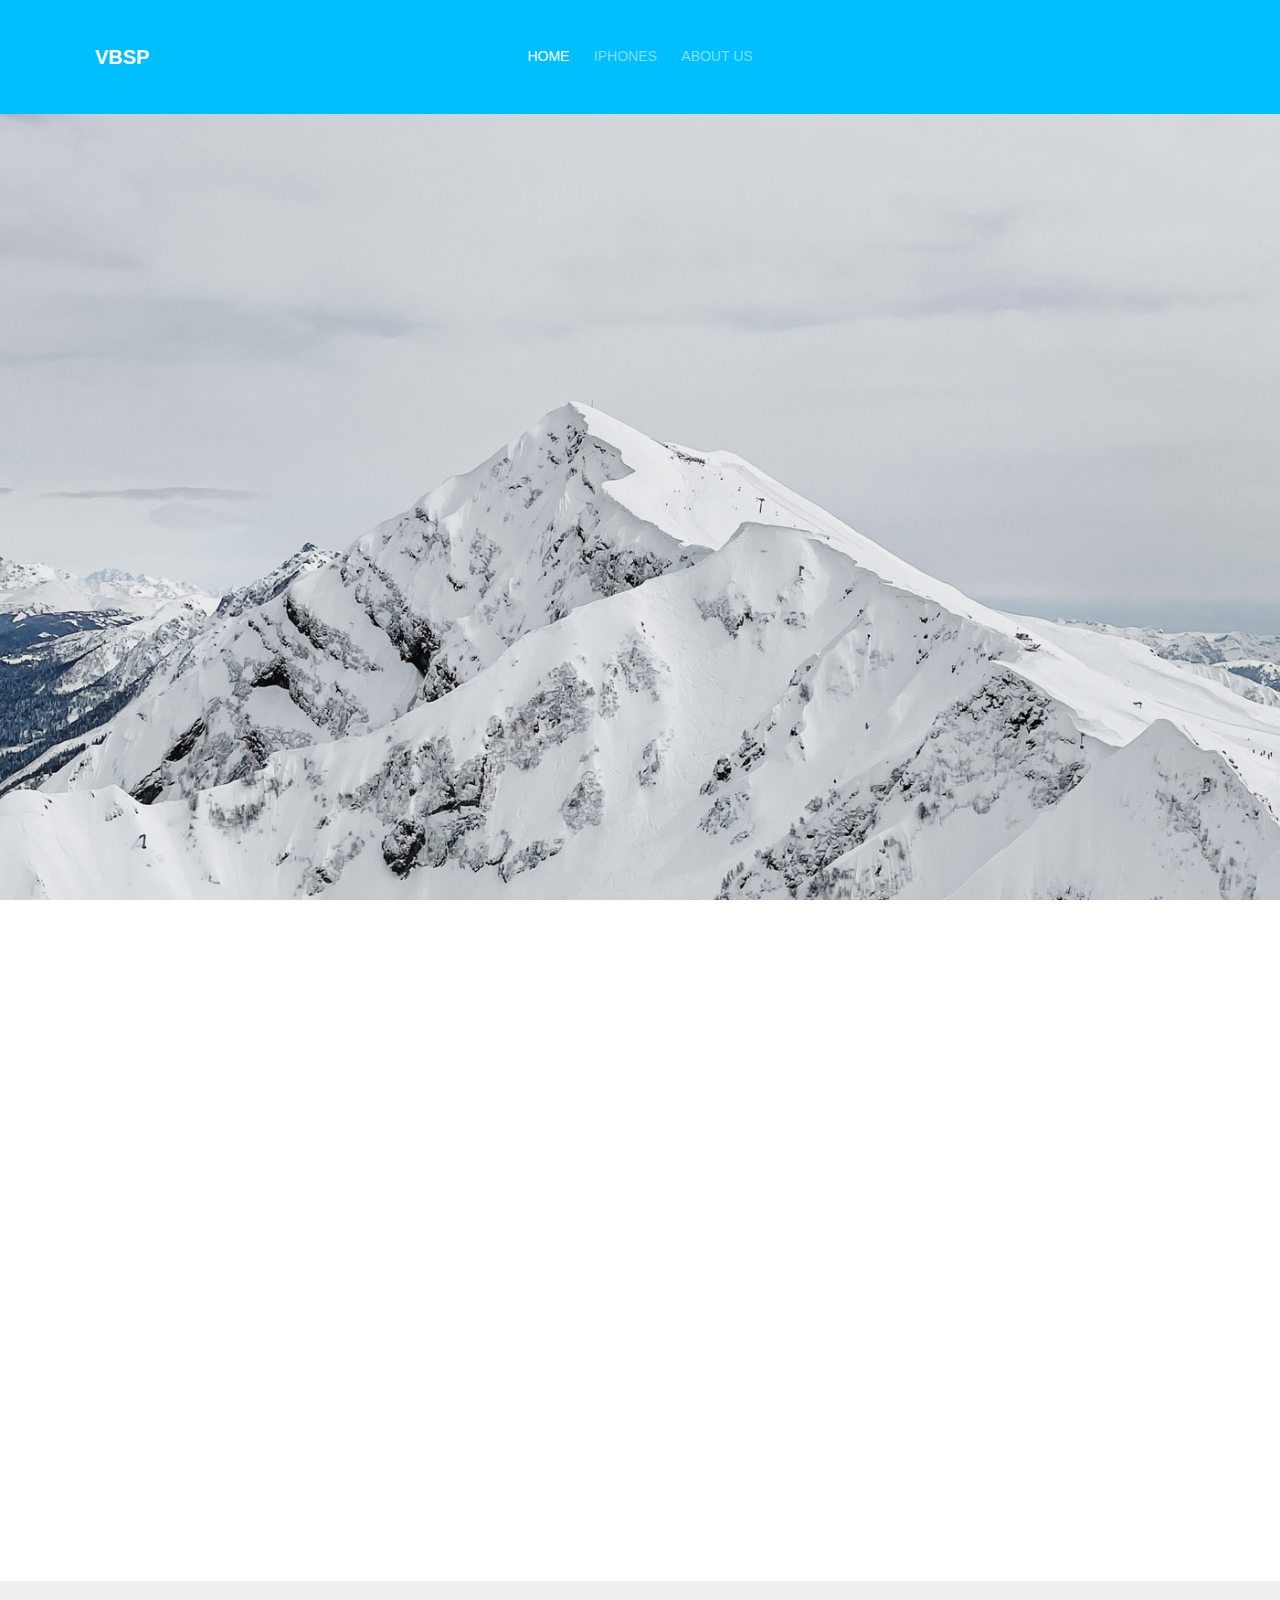
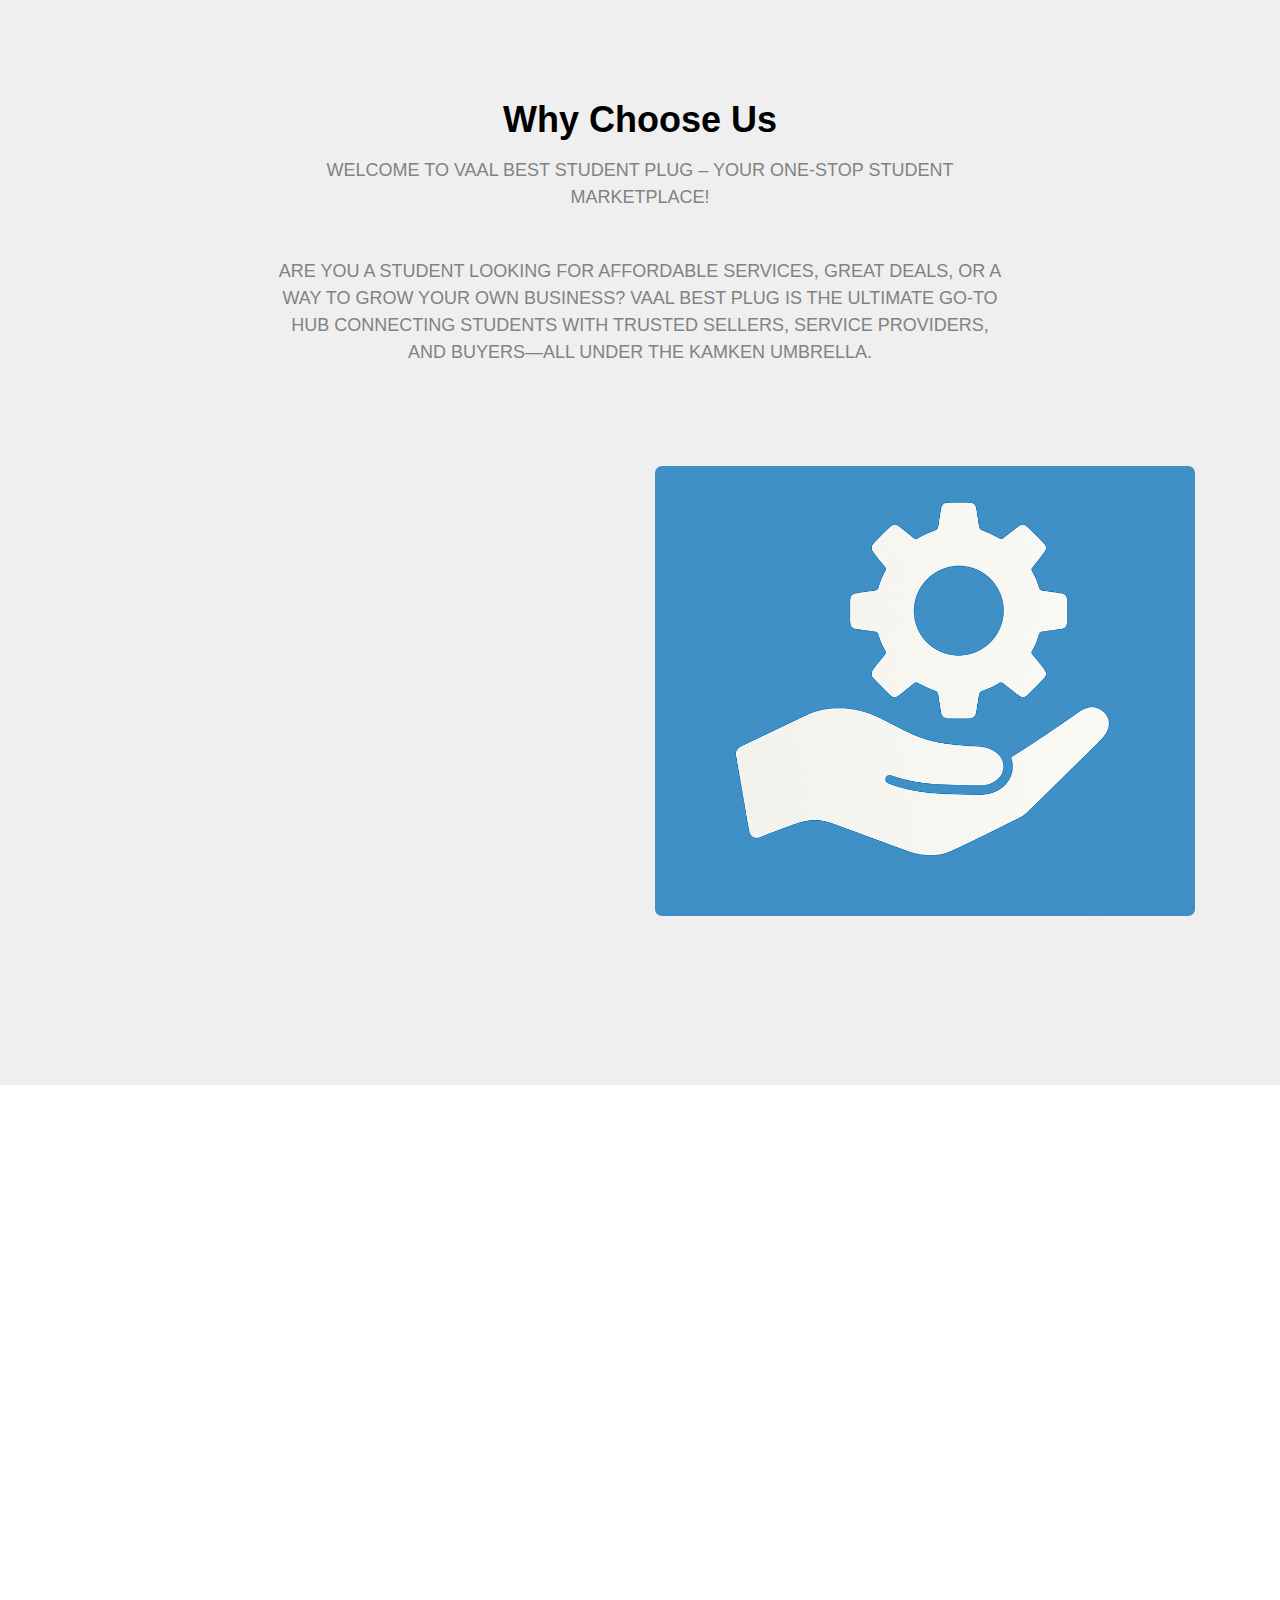
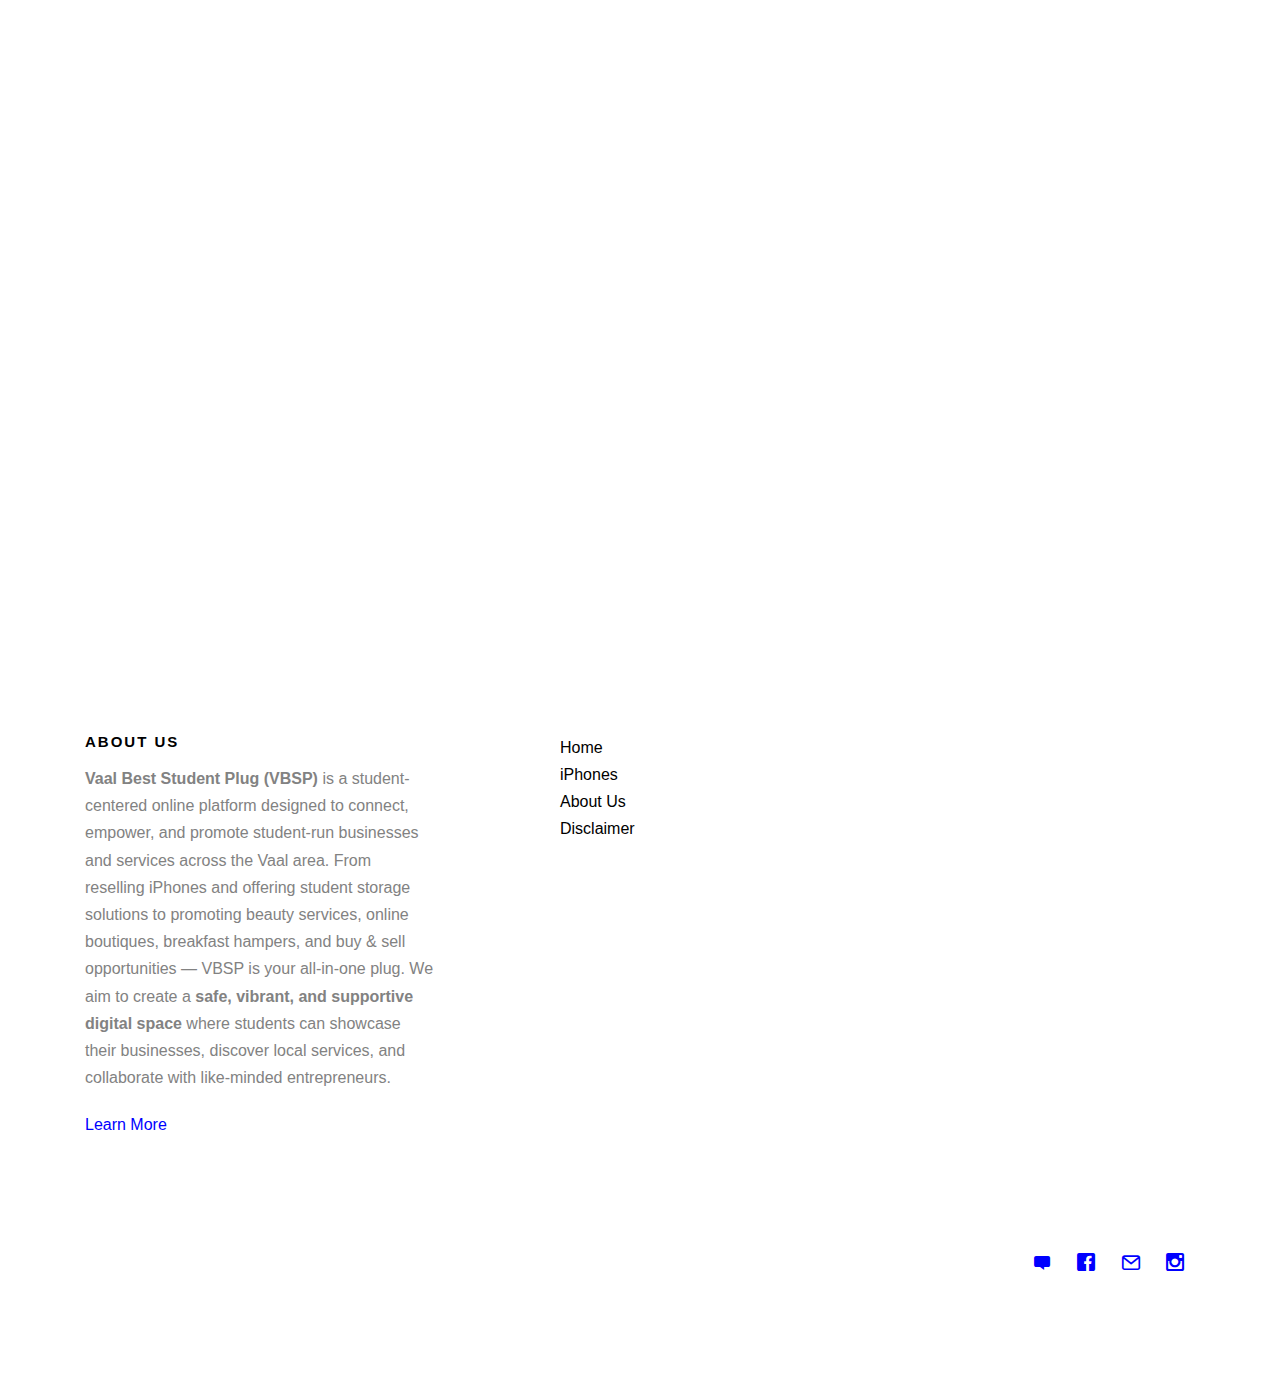
<file: index.html>
<!DOCTYPE HTML>
<html>
	<head>
	<meta charset="utf-8">
	<meta http-equiv="X-UA-Compatible" content="IE=edge">
	<title>Vaal Best Student Plug</title>
    <meta name="description" content="Welcome to Vaal Best Student Plug - Your one-stop student marketplace!" />
    <meta name="keywords" content="Vaal Best Student Plug">
    <meta name="author" content="Kamken">

  	<!-- Facebook and Twitter integration -->
	<meta property="og:title" content=""/>
	<meta property="og:image" content=""/>
	<meta property="og:url" content=""/>
	<meta property="og:site_name" content=""/>
	<meta property="og:description" content=""/>
	<meta name="twitter:title" content="" />
	<meta name="twitter:image" content="" />
	<meta name="twitter:url" content="" />
	<meta name="twitter:card" content="" />

	<!-- <link href='https://fonts.googleapis.com/css?family=Work+Sans:400,300,600,400italic,700' rel='stylesheet' type='text/css'> -->
	
	<!-- Animate.css -->
	<link rel="stylesheet" href="css/animate.css">
	<!-- Icomoon Icon Fonts-->
	<link rel="stylesheet" href="css/icomoon.css">
	<!-- Bootstrap  -->
	<link rel="stylesheet" href="css/bootstrap.css">

	<!-- Magnific Popup -->
	<link rel="stylesheet" href="css/magnific-popup.css">

	<!-- Owl Carousel  -->
	<link rel="stylesheet" href="css/owl.carousel.min.css">
	<link rel="stylesheet" href="css/owl.theme.default.min.css">

	<!-- Theme style  -->
	<link rel="stylesheet" href="css/style.css">

	<!-- Modernizr JS -->
	<script src="js/modernizr-2.6.2.min.js"></script>
	<!-- FOR IE9 below -->
	<!--[if lt IE 9]>
	<script src="js/respond.min.js"></script>
	<![endif]-->

	</head>
	<body>
		
	<div class="gtco-loader"></div>
	
	<div id="page">
	<nav class="gtco-nav" role="navigation" style="background-color: deepskyblue;">
		<div class="gtco-container">
			<div class="row">
				<div class="col-xs-2">
					<div id="gtco-logo"><a href="index.html">VBSP</a></div>
				</div>
				<div class="col-xs-8 text-center menu-1">
					<ul>
						<li class="active"><a href="index.html">Home</a></li>
						<li><a href="products.html">iPhones</a></li>
						<li><a href="about.html">About Us</a></li>
					</ul>
				</div>
			</div>
			
		</div>
	</nav>

	<header id="gtco-header" class="gtco-cover" role="banner" style="background-image:url(images/back.png);">
		<div class="gtco-container">
			<div class="row">
				<div class="col-md-8 col-md-offset-2 text-center">
					<div class="display-t">
						<div class="display-tc animate-box" data-animate-effect="fadeIn">
							<h1>VBSP</h1>
							<h2>Because We Care.</h2>
							<p><a href="#gtco-services" class="btn btn-default">Get Started</a></p>
						</div>
					</div>
				</div>
			</div>
		</div>
	</header>
	
	<div id="gtco-features">
		<div class="gtco-container">
			<div class="row">
				<div class="col-md-4 col-sm-4">
					<div class="feature-center animate-box" data-animate-effect="fadeIn">
						<span class="icon">
							<i class="icon-eye"></i>
						</span>
						<h3>The Vision</h3>
						<p>To become the leading digital hub in Vaal Triangle that empowers students through access to affordable services, reliable products, and opportunities to grow their businesses.</p>
					</div>
				</div>
				<div class="col-md-4 col-sm-4">
					<div class="feature-center animate-box" data-animate-effect="fadeIn">
						<span class="icon">
							<i class="icon-target"></i>
						</span>
						<h3>The Goal</h3>
						<p>To build a strong, self-sustaining student marketplace that:<br>

Supports young entrepreneurs in showcasing and growing their brands<br>

Makes it easy for students to find trusted services and deals<br>

Promotes collaboration and innovation within the student community</p>
					</div>
				</div>
				<div class="col-md-4 col-sm-4">
					<div class="feature-center animate-box" data-animate-effect="fadeIn">
						<span class="icon">
							<i class="icon-flag"></i>
						</span>
						<h3>The Mission</h3>
						<p>To connect students with quality, student-run services and products by providing a trusted platform that promotes entrepreneurship, supports visibility, and encourages economic independence on campus.
</p>
					</div>
				</div>
			</div>
		</div>
	</div>

	<div id="gtco-features-2">
		<div class="gtco-container">
			<div class="row">
				<div class="col-md-8 col-md-offset-2 text-center gtco-heading">
					<h2>Why Choose Us</h2>
					<p>WELCOME TO VAAL BEST STUDENT PLUG – YOUR ONE-STOP STUDENT MARKETPLACE!</p><br>
                    <p>ARE YOU A STUDENT LOOKING FOR AFFORDABLE SERVICES, GREAT DEALS, OR A WAY TO GROW
YOUR OWN BUSINESS? VAAL BEST PLUG IS THE ULTIMATE GO-TO HUB CONNECTING
STUDENTS WITH TRUSTED SELLERS, SERVICE PROVIDERS, AND BUYERS—ALL UNDER THE KAMKEN
UMBRELLA.</p>
				</div>
			</div>
			<div class="row">
				<div class="col-md-6">
					<div class="feature-left animate-box" data-animate-effect="fadeInLeft">
						<span class="icon">
							<i class="icon-check"></i>
						</span>
						<div class="feature-copy">
							<h3>Student Friendly Prices</h3>
							<p>GET TOP-QUALITY PRODUCTS & SERVICES AT UNBEATABLE RATES.</p>
						</div>
					</div>

					<div class="feature-left animate-box" data-animate-effect="fadeInLeft">
						<span class="icon">
							<i class="icon-check"></i>
						</span>
						<div class="feature-copy">
							<h3>Support Student Businesses</h3>
							<p>BUY DIRECTLY FROM FELLOW STUDENTS AND HELP GROW THE COMMUNITY.</p>
						</div>
					</div>

					<div class="feature-left animate-box" data-animate-effect="fadeInLeft">
						<span class="icon">
							<i class="icon-check"></i>
						</span>
						<div class="feature-copy">
							<h3>Convenience</h3>
							<p>EVERYTHING YOU NEED IN ONE PLACE, FROM GADGETS AND STORAGE TO CREATIVE SERVICES.</p>
						</div>
					</div>
                    <div class="feature-left animate-box" data-animate-effect="fadeInLeft">
						<span class="icon">
							<i class="icon-check"></i>
						</span>
						<div class="feature-copy">
							<h3>Easy Access</h3>
							<p>CONNECT INSTANTLY WITH TRUSTED SELLERS AND SERVICE PROVIDERS.</p>
						</div>
					</div>
				</div>

				<div class="col-md-6">
					<div class="gtco-video gtco-bg" style="background-image: url(images/img_1.jpg); ">
						
					</div>
				</div>
			</div>
		</div>
	</div>


	<div id="gtco-services">
		<div class="gtco-container">
			
			<div class="row animate-box">
				<div class="col-md-8 col-md-offset-2 text-center gtco-heading">
					<h2>What We Offer</h2>
					
				</div>
			</div>

			<div class="row animate-box">
				
				<div class="gtco-tabs">
					<ul class="gtco-tab-nav">
						<li class="active"><a href="#" data-tab="1"><span class="icon visible-xs"><i class="icon-command"></i></span><span class="hidden-xs">KAMKEN iPhones</span></a></li>
						<li><a href="#" data-tab="2"><span class="icon visible-xs"><i class="icon-bag"></i></span><span class="hidden-xs">KAMKEN BIZ HUB</span></a></li>
                        <li><a href="#" data-tab="3"><span class="icon visible-xs"><i class="icon-box"></i></span><span class="hidden-xs">KAMKEN STORAGE SOLUTIONS</span></a></li>
					</ul>

					<!-- Tabs -->
					<div class="gtco-tab-content-wrap">

						<div class="gtco-tab-content tab-content active" data-tab-content="1">
							<div class="col-md-6">
								<div class="icon icon-xlg">
									<i class="icon-mobile"></i>
								</div>
							</div>
							<div class="col-md-6">
								<h2>KAMKEN iPhones</h2>
                                <p>
                                YOUR TRUSTED CAMPUS IPHONE SUPPLIER!
<br>
LOOKING FOR A QUALITY IPHONE AT THE BEST PRICE? KAMKEN IPHONES IS YOUR GO-TO SOURCE FOR AFFORDABLE,
RELIABLE, AND STUDENT-FRIENDLY IPHONES ON CAMPUS.<br>WHETHER YOU NEED AN UPGRADE, A FIRST-TIME PURCHASE, OR

WANT TO JOIN OUR IPHONE RESELLERS GROUP, WE’VE GOT YOU COVERED!</p><br>
                                

<a href="products.html" class="btn btn-primary">View iPhones</a>
							</div>
                            
						</div>

						

						<div class="gtco-tab-content tab-content" data-tab-content="2">
							<div class="col-md-6">
								<div class="icon icon-xlg">
									<i class="icon-bag"></i>
								</div>
							</div>
							<div class="col-md-6">
								<h2>KAMKEN BIZ HUB</h2>
								<p>✅ BUY AN IPHONE – BROWSE OUR COLLECTION AND FIND THE PERFECT PHONE FOR YOUR BUDGET.<br>

✅ SELL YOUR IPHONE – SET A FAIR PRICE FOR YOUR USED DEVICE, AND ADVERTISE IT ON OUR BUY AND SELL PLATFORM.<br>

✅ JOIN OUR RESELLER GROUP – EARN BY SELLING IPHONES TO STUDENTS! <a href="https://wa.me/27679462613"><u>Click here to learn more</u></a></p><br>
                                
                                
                            
								
							</div>
                    
						</div>
                            
						<div class="gtco-tab-content tab-content" data-tab-content="3">
							<div class="col-md-6">
								<div class="icon icon-xlg">
									<i class="icon-box"></i>
								</div>
							</div>
							<div class="col-md-6">
								<h2>KAMKEN STORAGE SOLUTIONS</h2>
								<p>More information coming soon...</p>

							</div>
						</div>

					</div>

				</div>
			</div>
		</div>
	</div>


	<footer id="gtco-footer" role="contentinfo">
		<div class="gtco-container">
			<div class="row row-pb-md">
				<div class="col-md-4 gtco-widget">
					<h3>About Us</h3>
					<p><b>Vaal Best Student Plug (VBSP)</b> is a student-centered online platform designed to connect, empower, and promote student-run businesses and services across the Vaal area. From reselling iPhones and offering student storage solutions to promoting beauty services, online boutiques, breakfast hampers, and buy & sell opportunities — VBSP is your all-in-one plug.

                        We aim to create a <b>safe, vibrant, and supportive digital space</b> where students can showcase their businesses, discover local services, and collaborate with like-minded entrepreneurs.</p><a href="index.html#gtco-services">Learn More</a></p>
				</div>
				<div class="col-md-2 col-sm-4 col-xs-6 col-md-push-1">
					<ul class="gtco-footer-links">
						<li><a href="index.html">Home</a></li>
						<li><a href="products.html">iPhones</a></li>
						<li><a href="about.html">About Us</a></li>
                        <li><a href="KKBH%20&%20VBSP%20disclaimer.pdf" target="_blank">Disclaimer</a></li>
					</ul>
				</div>
			</div>

			<div class="row copyright">
				<div class="col-md-12">
					<p class="pull-right">
						<ul class="gtco-social-icons pull-right">
							<li><a href="https://wa.me/27679462613" target="_blank"><i class="icon-message"></i></a></li>
							<li><a href="https://www.facebook.com/share/16et7ZLKQ3/" target="_blank"><i class="icon-facebook"></i></a></li>
							<li><a href="mailto:kamkenbizhub@yahoo.com" target="_blank"><i class="icon-mail"></i></a></li>
							<li><a href="https://www.instagram.com/vaalbest_studentplug?utm_source=qr&igsh=dHczZ2x4NTJqdjE4"><i class="icon-instagram" target="_blank"></i></a></li>
						</ul>
					</p>
				</div>
			</div>

	
	</footer>
	</div>

	<div class="gototop js-top">
		<a href="#" class="js-gotop"><i class="icon-arrow-up"></i></a>
	</div>
	
	<!-- jQuery -->
	<script src="js/jquery.min.js"></script>
	<!-- jQuery Easing -->
	<script src="js/jquery.easing.1.3.js"></script>
	<!-- Bootstrap -->
	<script src="js/bootstrap.min.js"></script>
	<!-- Waypoints -->
	<script src="js/jquery.waypoints.min.js"></script>
	<!-- Carousel -->
	<script src="js/owl.carousel.min.js"></script>
	<!-- countTo -->
	<script src="js/jquery.countTo.js"></script>
	<!-- Magnific Popup -->
	<script src="js/jquery.magnific-popup.min.js"></script>
	<script src="js/magnific-popup-options.js"></script>
	<!-- Main -->
	<script src="js/main.js"></script>
        

	</body>
</html>
</file>
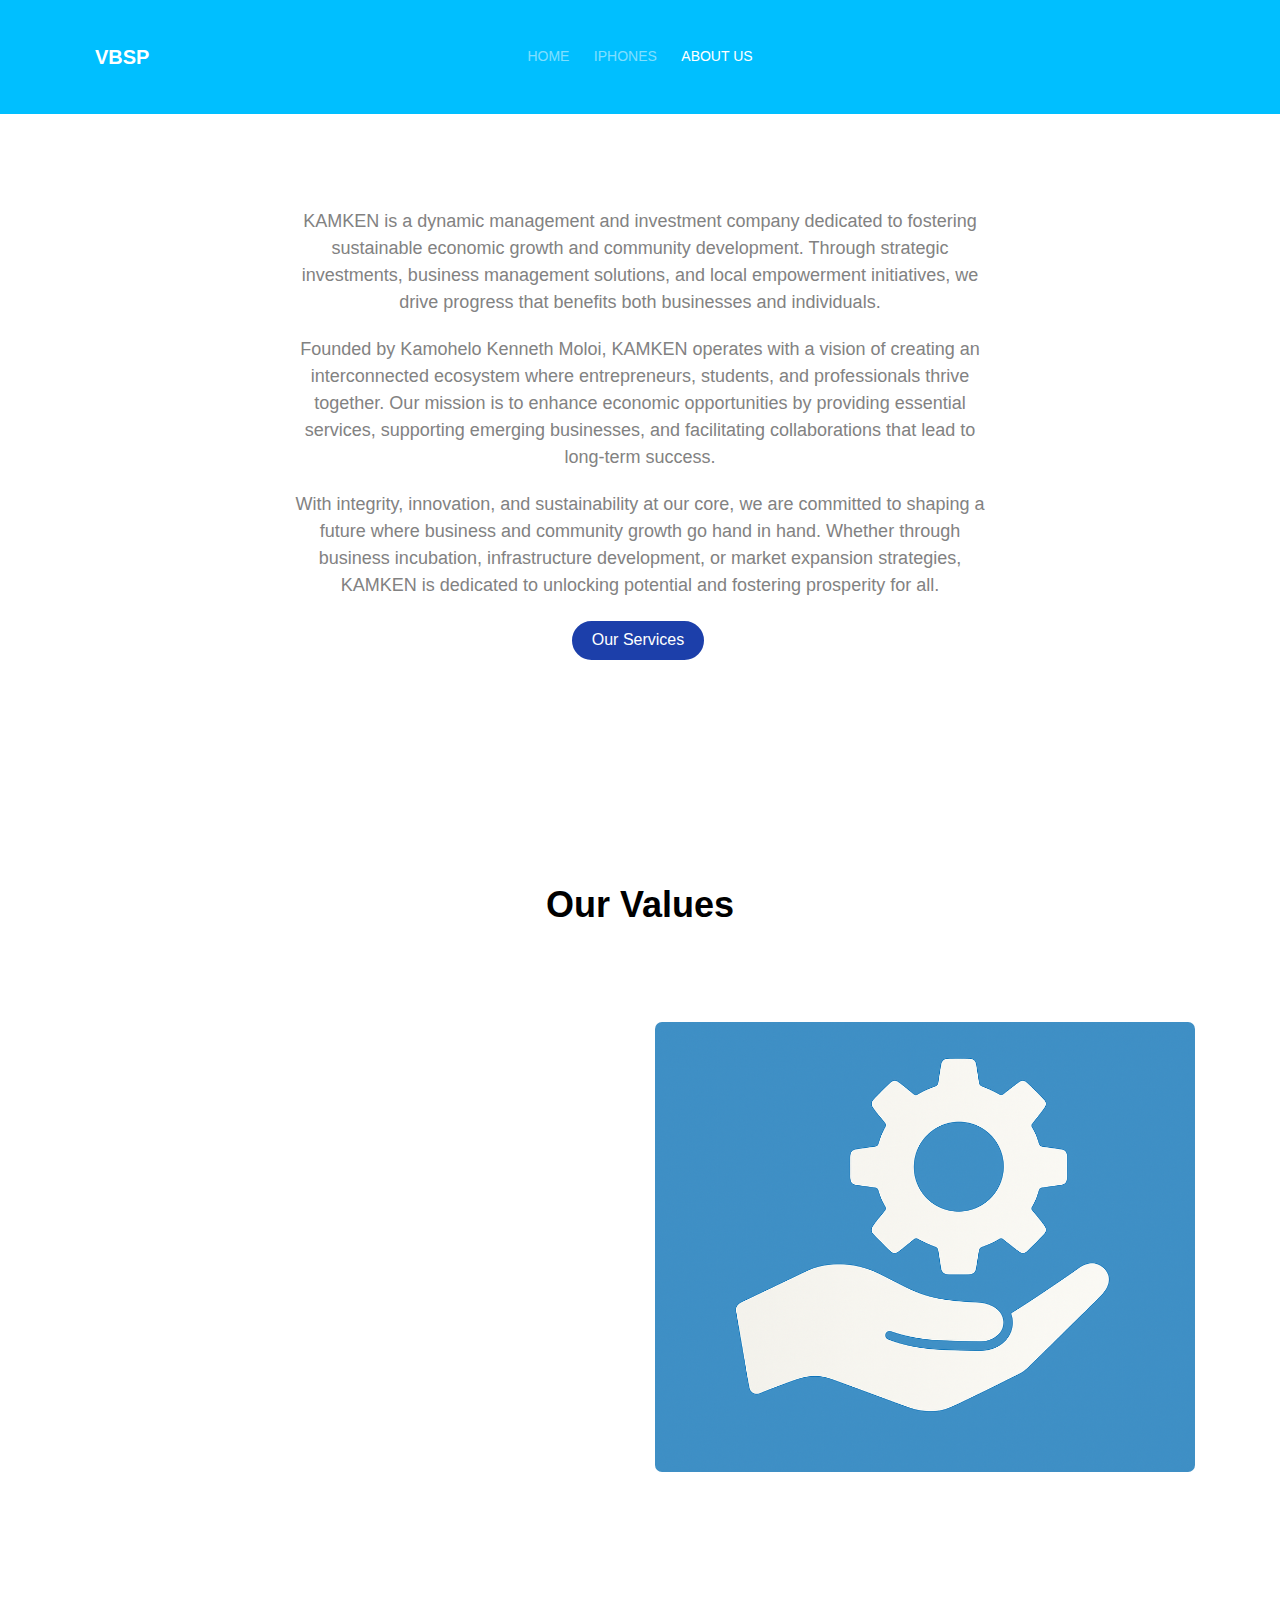
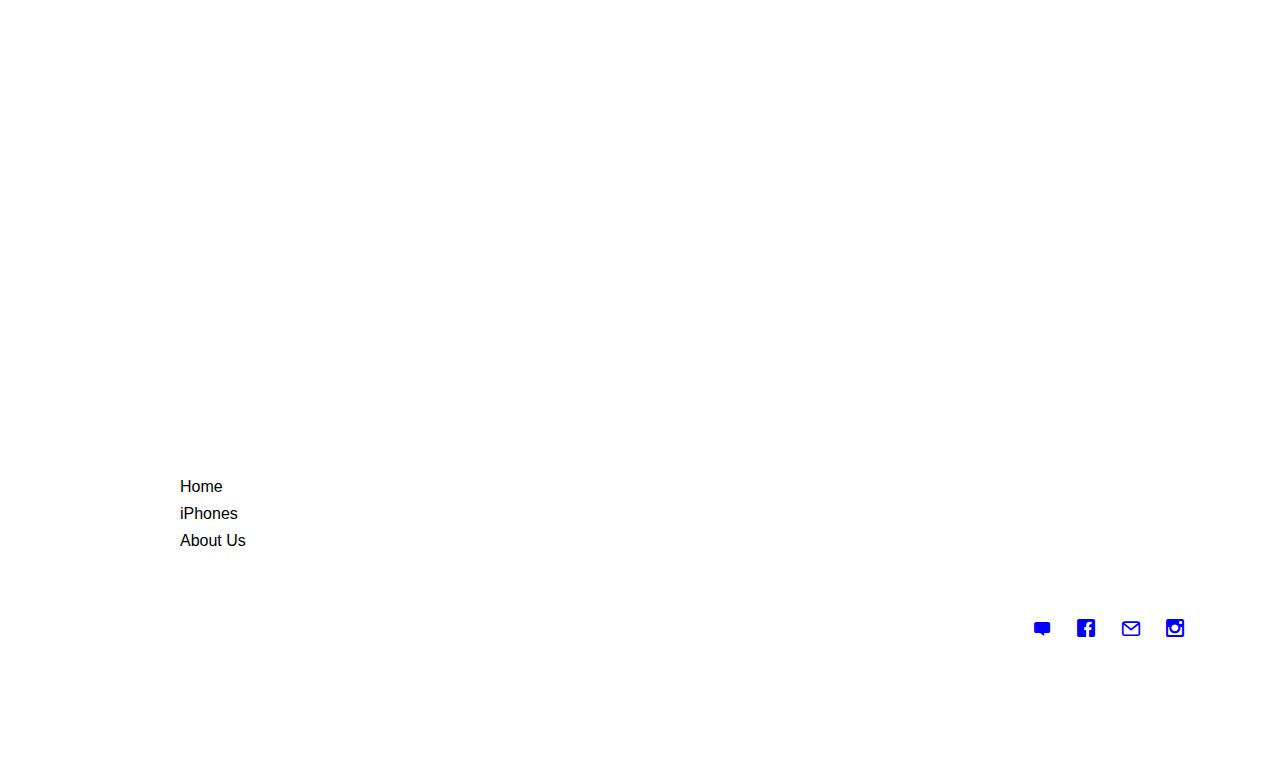
<file: about.html>
<!DOCTYPE HTML>
<html>
	<head>
	<meta charset="utf-8">
	<meta http-equiv="X-UA-Compatible" content="IE=edge">
	<title>VBSP - About Us</title>
	<meta name="viewport" content="width=device-width, initial-scale=1">
	<meta name="description" content="" />
	<meta name="keywords" content="" />
	<meta name="author" content="" />
	

  	<!-- Facebook and Twitter integration -->
	<meta property="og:title" content=""/>
	<meta property="og:image" content=""/>
	<meta property="og:url" content=""/>
	<meta property="og:site_name" content=""/>
	<meta property="og:description" content=""/>
	<meta name="twitter:title" content="" />
	<meta name="twitter:image" content="" />
	<meta name="twitter:url" content="" />
	<meta name="twitter:card" content="" />

	<!-- <link href='https://fonts.googleapis.com/css?family=Work+Sans:400,300,600,400italic,700' rel='stylesheet' type='text/css'> -->
	
	<!-- Animate.css -->
	<link rel="stylesheet" href="css/animate.css">
	<!-- Icomoon Icon Fonts-->
	<link rel="stylesheet" href="css/icomoon.css">
	<!-- Bootstrap  -->
	<link rel="stylesheet" href="css/bootstrap.css">

	<!-- Magnific Popup -->
	<link rel="stylesheet" href="css/magnific-popup.css">

	<!-- Owl Carousel  -->
	<link rel="stylesheet" href="css/owl.carousel.min.css">
	<link rel="stylesheet" href="css/owl.theme.default.min.css">

	<!-- Theme style  -->
	<link rel="stylesheet" href="css/style.css">

	<!-- Modernizr JS -->
	<script src="js/modernizr-2.6.2.min.js"></script>
	<!-- FOR IE9 below -->
	<!--[if lt IE 9]>
	<script src="js/respond.min.js"></script>
	<![endif]-->

	</head>
	<body>
		
	<div class="gtco-loader"></div>
	
	<div id="page">
	<nav class="gtco-nav" role="navigation" style="background-color: deepskyblue;">
		<div class="gtco-container">
			<div class="row">
				<div class="col-xs-2">
					<div id="gtco-logo"><a href="index.html">VBSP</a></div>
				</div>
				<div class="col-xs-8 text-center menu-1">
					<ul>
						<li><a href="index.html">Home</a></li>
						<li><a href="products.html">iPhones</a></li>
						<li class="active"><a href="about.html">About Us</a></li>
					</ul>
				</div>
			</div>
			
		</div>
	</nav>

	<div class="gtco-section">
		<div class="gtco-container">
			<div class="row animate-box">
				<div class="col-md-8 col-md-offset-2 text-center gtco-heading gtco-heading-sm">
					<h2>About Us</h2>
				</div>
			</div>
			<div class="col-md-8 col-md-offset-2 text-center gtco-heading">
					<p>KAMKEN is a dynamic management and investment company dedicated to fostering sustainable economic
growth and community development. Through strategic investments, business management solutions, and local
empowerment initiatives, we drive progress that benefits both businesses and individuals.</p> 
					<p>Founded by Kamohelo Kenneth Moloi, KAMKEN operates with a vision of creating an interconnected ecosystem
where entrepreneurs, students, and professionals thrive together. Our mission is to enhance economic
opportunities by providing essential services, supporting emerging businesses, and facilitating collaborations
that lead to long-term success.</p>
				
				
					<p>With integrity, innovation, and sustainability at our core, we are committed to shaping a future where business
and community growth go hand in hand. Whether through business incubation, infrastructure development, or
market expansion strategies, KAMKEN is dedicated to unlocking potential and fostering prosperity for all.</p>
					<p><a href="index.html#gtco-services" class="btn btn-primary">Our Services</a></p>
				
			</div>
		</div>
	</div>

	<div id="gtco-features-2" style="background-color: white;">
		<div class="gtco-container">
			<div class="row">
				<div class="col-md-8 col-md-offset-2 text-center gtco-heading">
					<h2>Our Values</h2>
				</div>
			</div>
			<div class="row">
				<div class="col-md-6">
					<div class="feature-left animate-box" data-animate-effect="fadeInLeft">
						<span class="icon">
							<i class="icon-check"></i>
						</span>
						<div class="feature-copy">
							<h3>Integrity</h3>
							<p>Maintaining the utmost levels of honesty and ethical conduct in all dealings with clients, partners, and employees.</p>
						</div>
					</div>

					<div class="feature-left animate-box" data-animate-effect="fadeInLeft">
						<span class="icon">
							<i class="icon-check"></i>
						</span>
						<div class="feature-copy">
							<h3>Strive for greatness</h3>
							<p>Dishing out top-notch services, always on the hunt for ways to level up and sprinkle in some innovation.</p>
						</div>
					</div>

					<div class="feature-left animate-box" data-animate-effect="fadeInLeft">
						<span class="icon">
							<i class="icon-check"></i>
						</span>
						<div class="feature-copy">
							<p>Respect encompasses the appreciation and acknowledgment of each team member, client, and partner's contributions, nurturing an environment that promotes inclusivity and diversity.</p>
						</div>
					</div>
                    <div class="feature-left animate-box" data-animate-effect="fadeInLeft">
						<span class="icon">
							<i class="icon-check"></i>
						</span>
						<div class="feature-copy">
							<h3>Collaboration</h3>
							<p>Cultivating an environment that promotes the exchange of ideas and expertise to collectively attain shared objectives.</p>
						</div>
					</div>
                    <div class="feature-left animate-box" data-animate-effect="fadeInLeft">
						<span class="icon">
							<i class="icon-check"></i>
						</span>
						<div class="feature-copy">
							<h3>Professional Development</h3>
							<p>Investing in the growth and development of employees to equip them with the necessary skills and knowledge for success.</p>
						</div>
					</div>
                    <div class="feature-left animate-box" data-animate-effect="fadeInLeft">
						<span class="icon">
							<i class="icon-check"></i>
						</span>
						<div class="feature-copy">
							<h3>Client Happiness</h3>
							<p>Going above and beyond to wow customers and create lasting bonds built on trust and shared victories.</p>
						</div>
					</div>
				</div>

				<div class="col-md-6">
					<div class="gtco-video gtco-bg" style="background-image: url(images/img_1.jpg); ">
						
					</div>
				</div>
			</div>
		</div>
	</div>
	
	

	<footer id="gtco-footer" role="contentinfo">
		<div class="gtco-container">
			<div class="row row-pb-md">
				
				<div class="col-md-2 col-sm-4 col-xs-6 col-md-push-1">
					<ul class="gtco-footer-links">
						<li><a href="index.html">Home</a></li>
						<li><a href="products.html">iPhones</a></li>
						<li><a href="about.html">About Us</a></li>
					</ul>
				</div>
			</div>

			<div class="row copyright">
				<div class="col-md-12">
					<p class="pull-right">
						<ul class="gtco-social-icons pull-right">
							<li><a href="https://wa.me/27679462613" target="_blank"><i class="icon-message"></i></a></li>
							<li><a href="https://www.facebook.com/share/16et7ZLKQ3/" target="_blank"><i class="icon-facebook"></i></a></li>
							<li><a href="mailto:kamkenbizhub@yahoo.com" target="_blank"><i class="icon-mail"></i></a></li>
							<li><a href="https://www.instagram.com/vaalbest_studentplug?utm_source=qr&igsh=dHczZ2x4NTJqdjE4"><i class="icon-instagram" target="_blank"></i></a></li>
						</ul>
					</p>
				</div>
			</div>

	
	</footer>
	</div>

	<div class="gototop js-top">
		<a href="#" class="js-gotop"><i class="icon-arrow-up"></i></a>
	</div>
	
	<!-- jQuery -->
	<script src="js/jquery.min.js"></script>
	<!-- jQuery Easing -->
	<script src="js/jquery.easing.1.3.js"></script>
	<!-- Bootstrap -->
	<script src="js/bootstrap.min.js"></script>
	<!-- Waypoints -->
	<script src="js/jquery.waypoints.min.js"></script>
	<!-- Carousel -->
	<script src="js/owl.carousel.min.js"></script>
	<!-- countTo -->
	<script src="js/jquery.countTo.js"></script>
	<!-- Magnific Popup -->
	<script src="js/jquery.magnific-popup.min.js"></script>
	<script src="js/magnific-popup-options.js"></script>
	<!-- Main -->
	<script src="js/main.js"></script>

	</body>
</html>
</file>
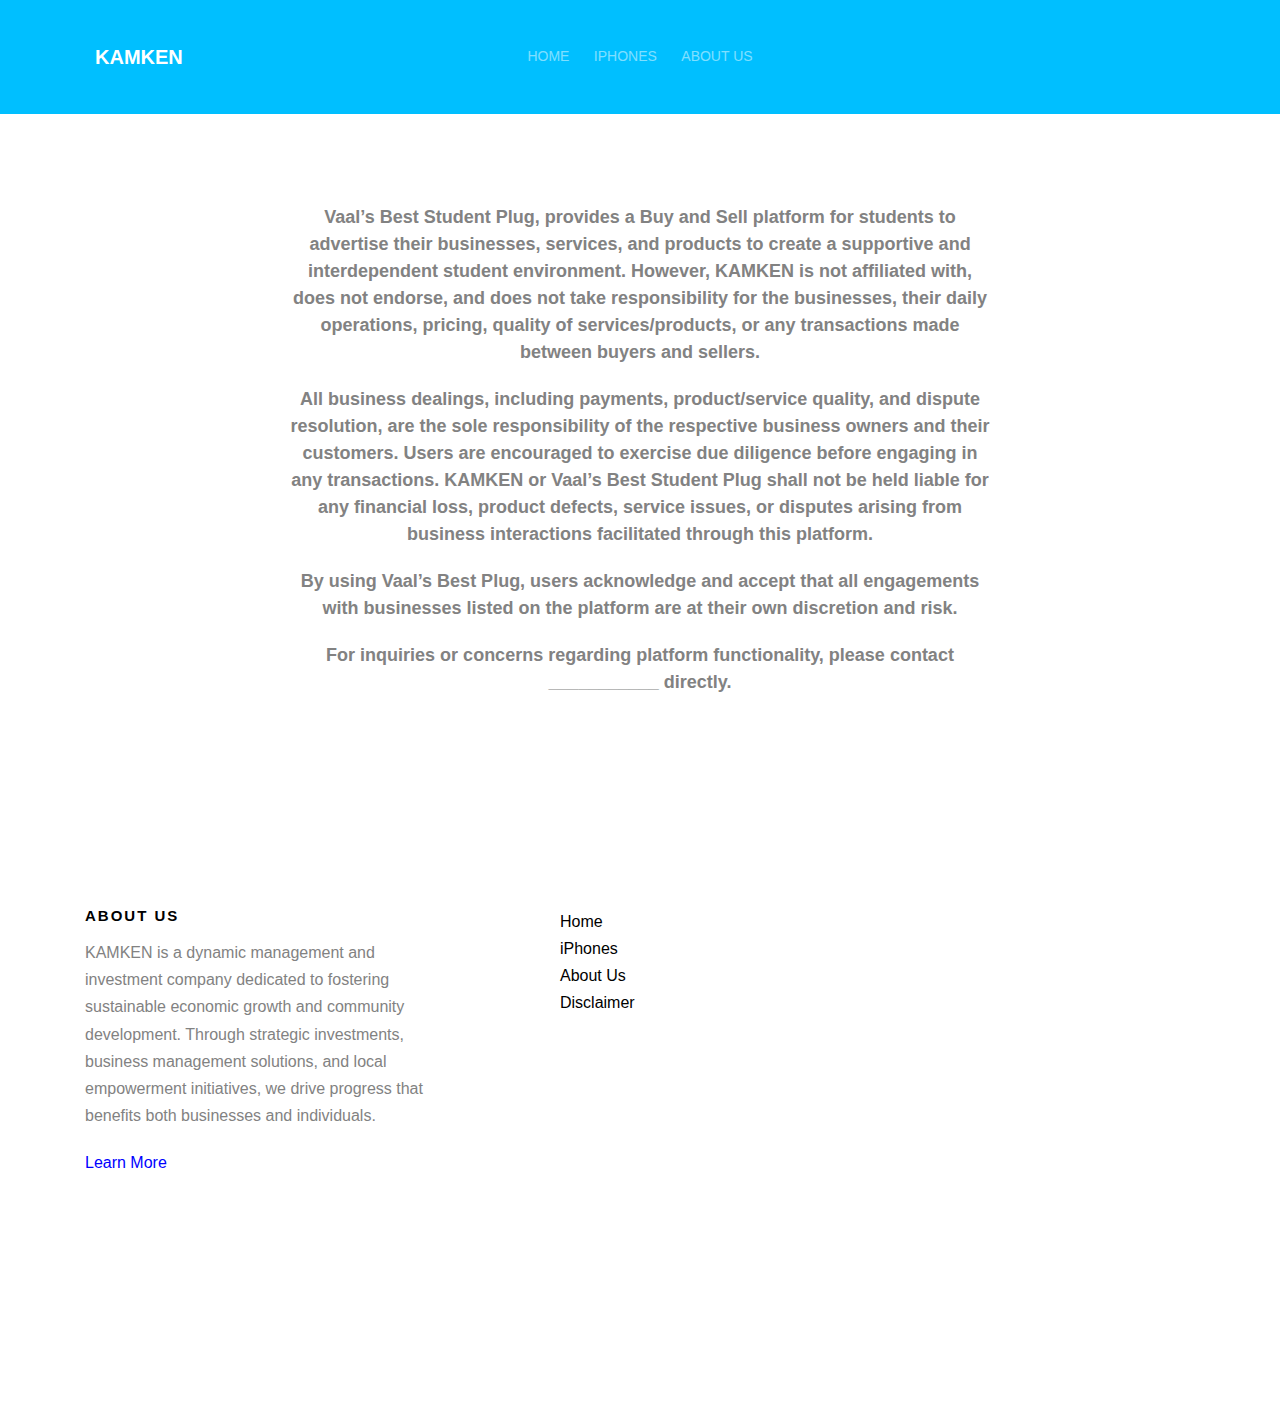
<file: disclaimer.html>
<!DOCTYPE HTML>
<html>
	<head>
	<meta charset="utf-8">
	<meta http-equiv="X-UA-Compatible" content="IE=edge">
	<title>KAMKEN - Disclaimer</title>
	<meta name="viewport" content="width=device-width, initial-scale=1">
	<meta name="description" content="" />
	<meta name="keywords" content="" />
	<meta name="author" content="" />

  	<!-- Facebook and Twitter integration -->
	<meta property="og:title" content=""/>
	<meta property="og:image" content=""/>
	<meta property="og:url" content=""/>
	<meta property="og:site_name" content=""/>
	<meta property="og:description" content=""/>
	<meta name="twitter:title" content="" />
	<meta name="twitter:image" content="" />
	<meta name="twitter:url" content="" />
	<meta name="twitter:card" content="" />

	<!-- <link href='https://fonts.googleapis.com/css?family=Work+Sans:400,300,600,400italic,700' rel='stylesheet' type='text/css'> -->
	
	<!-- Animate.css -->
	<link rel="stylesheet" href="css/animate.css">
	<!-- Icomoon Icon Fonts-->
	<link rel="stylesheet" href="css/icomoon.css">
	<!-- Bootstrap  -->
	<link rel="stylesheet" href="css/bootstrap.css">

	<!-- Magnific Popup -->
	<link rel="stylesheet" href="css/magnific-popup.css">

	<!-- Owl Carousel  -->
	<link rel="stylesheet" href="css/owl.carousel.min.css">
	<link rel="stylesheet" href="css/owl.theme.default.min.css">

	<!-- Theme style  -->
	<link rel="stylesheet" href="css/style.css">

	<!-- Modernizr JS -->
	<script src="js/modernizr-2.6.2.min.js"></script>
	<!-- FOR IE9 below -->
	<!--[if lt IE 9]>
	<script src="js/respond.min.js"></script>
	<![endif]-->

	</head>
	<body>
		
	<div class="gtco-loader"></div>
	
	<div id="page">
	<nav class="gtco-nav" role="navigation" style="background-color: deepskyblue;">
		<div class="gtco-container">
			<div class="row">
				<div class="col-xs-2">
					<div id="gtco-logo"><a href="index.html">KAMKEN</a></div>
				</div>
				<div class="col-xs-8 text-center menu-1">
					<ul>
						<li><a href="index.html">Home</a></li>
						<li><a href="products.html">iPhones</a></li>
						<li><a href="about.html">About Us</a></li>
					</ul>
				</div>
			</div>
			
		</div>
	</nav>

	<div class="gtco-section">
		<div class="gtco-container">
			<div class="row animate-box">
				<div class="col-md-8 col-md-offset-2 text-center gtco-heading gtco-heading-sm">
                    <h1><strong>**Disclaimer**</strong></h1>
				</div>
			</div>
			<div class="col-md-8 col-md-offset-2 text-center gtco-heading">
					<p><strong>Vaal’s Best Student Plug, provides a Buy and Sell platform for students to advertise their businesses,
services, and products to create a supportive and interdependent student environment. However,
KAMKEN is not affiliated with, does not endorse, and does not take responsibility for the businesses, their
daily operations, pricing, quality of services/products, or any transactions made between buyers and
sellers.</strong></p> 
					<p><strong>All business dealings, including payments, product/service quality, and dispute resolution, are the sole
responsibility of the respective business owners and their customers. Users are encouraged to exercise
due diligence before engaging in any transactions. KAMKEN or Vaal’s Best Student Plug shall not be held
liable for any financial loss, product defects, service issues, or disputes arising from business interactions
facilitated through this platform.</strong></p>
				
				
					<p><strong>By using Vaal’s Best Plug, users acknowledge and accept that all engagements with businesses listed on
the platform are at their own discretion and risk.</strong></p>
                <p><strong>For inquiries or concerns regarding platform functionality, please contact ___________ directly.</strong></p>
				
			</div>
		</div>
	</div>

	
	

	<footer id="gtco-footer" role="contentinfo">
		<div class="gtco-container">
			<div class="row row-pb-md">
				<div class="col-md-4 gtco-widget">
					<h3>About Us</h3>
					<p>KAMKEN is a dynamic management and investment company dedicated to fostering sustainable economic growth and community development. Through strategic investments, business management solutions, and local empowerment initiatives, we drive progress that benefits both businesses and individuals.</p>
					<p><a href="index.html#gtco-services">Learn More</a></p>
				</div>
				<div class="col-md-2 col-sm-4 col-xs-6 col-md-push-1">
					<ul class="gtco-footer-links">
						<li><a href="index.html">Home</a></li>
						<li><a href="products.html">iPhones</a></li>
						<li><a href="about.html">About Us</a></li>
                        <li><a href="disclaimer.html">Disclaimer</a></li>
					</ul>
				</div>
			</div>

	
	</footer>
	</div>

	<div class="gototop js-top">
		<a href="#" class="js-gotop"><i class="icon-arrow-up"></i></a>
	</div>
	
	<!-- jQuery -->
	<script src="js/jquery.min.js"></script>
	<!-- jQuery Easing -->
	<script src="js/jquery.easing.1.3.js"></script>
	<!-- Bootstrap -->
	<script src="js/bootstrap.min.js"></script>
	<!-- Waypoints -->
	<script src="js/jquery.waypoints.min.js"></script>
	<!-- Carousel -->
	<script src="js/owl.carousel.min.js"></script>
	<!-- countTo -->
	<script src="js/jquery.countTo.js"></script>
	<!-- Magnific Popup -->
	<script src="js/jquery.magnific-popup.min.js"></script>
	<script src="js/magnific-popup-options.js"></script>
	<!-- Main -->
	<script src="js/main.js"></script>

	</body>
</html>
</file>
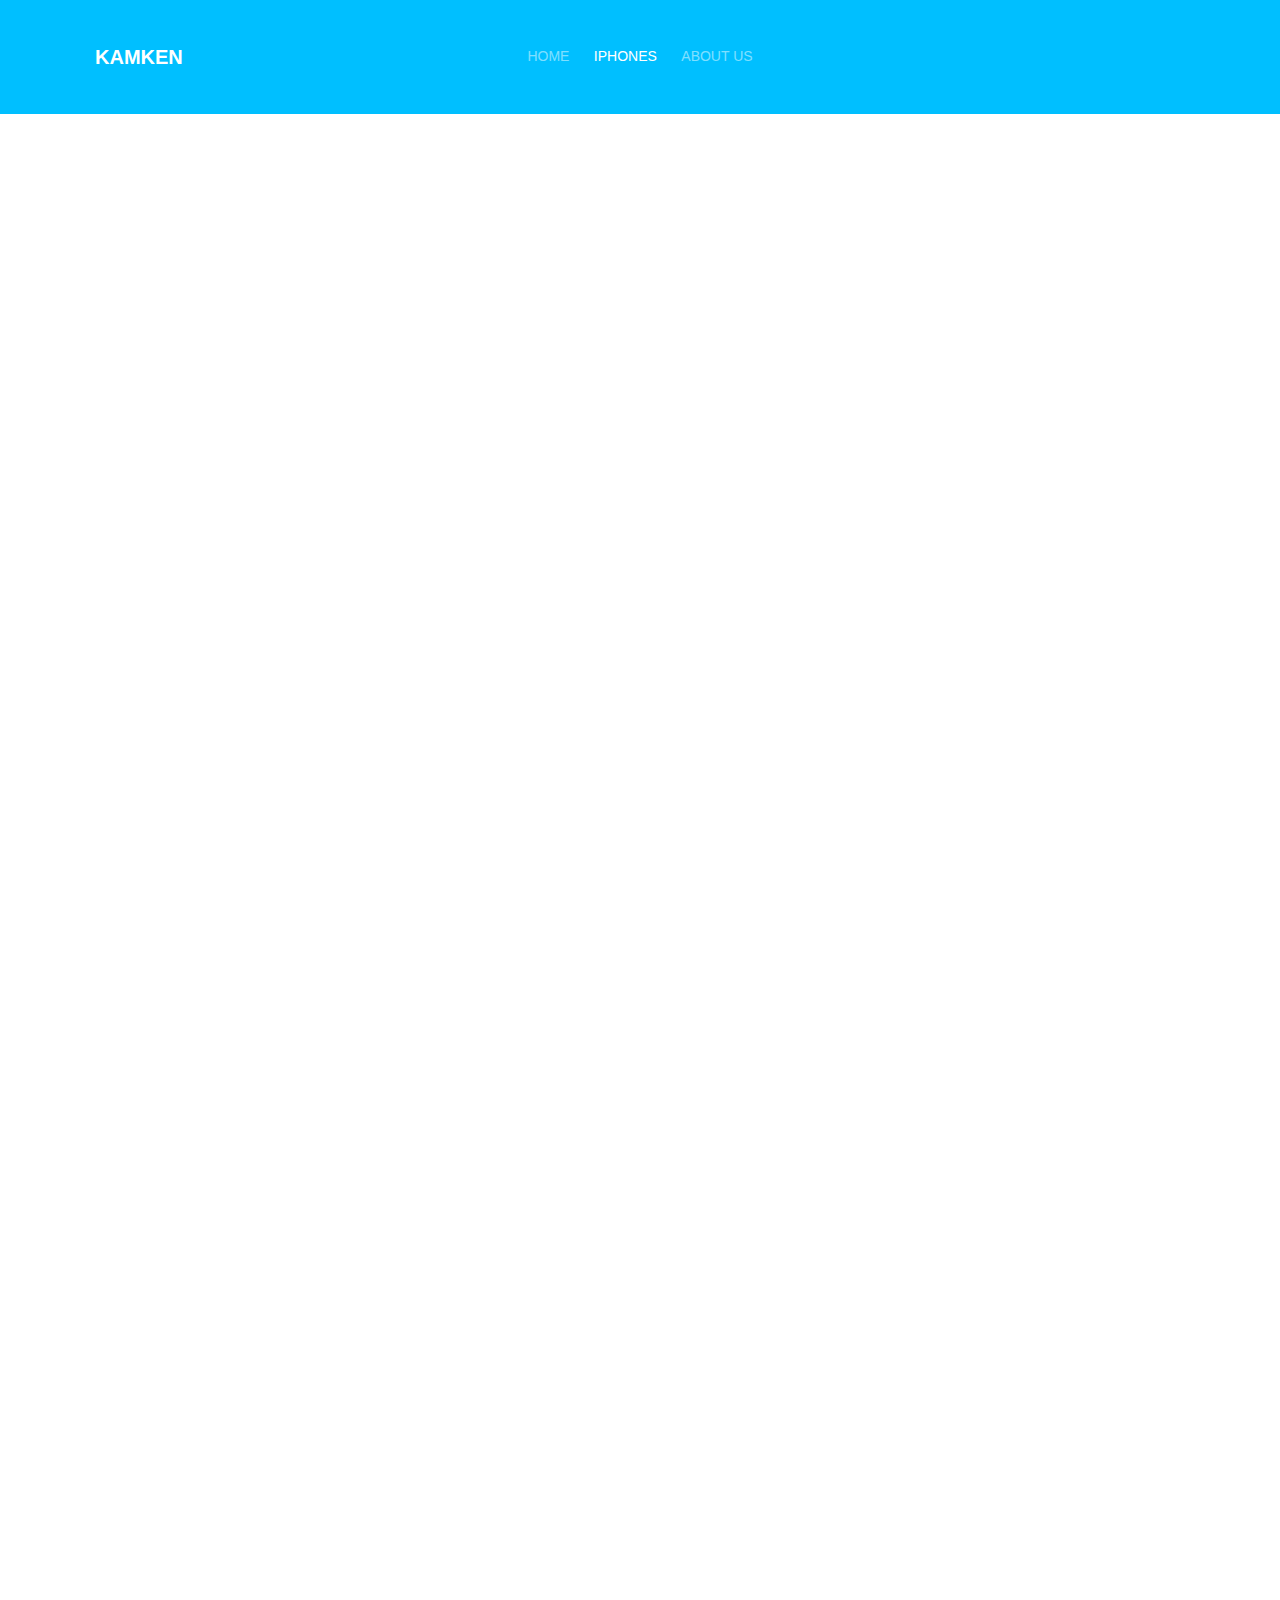
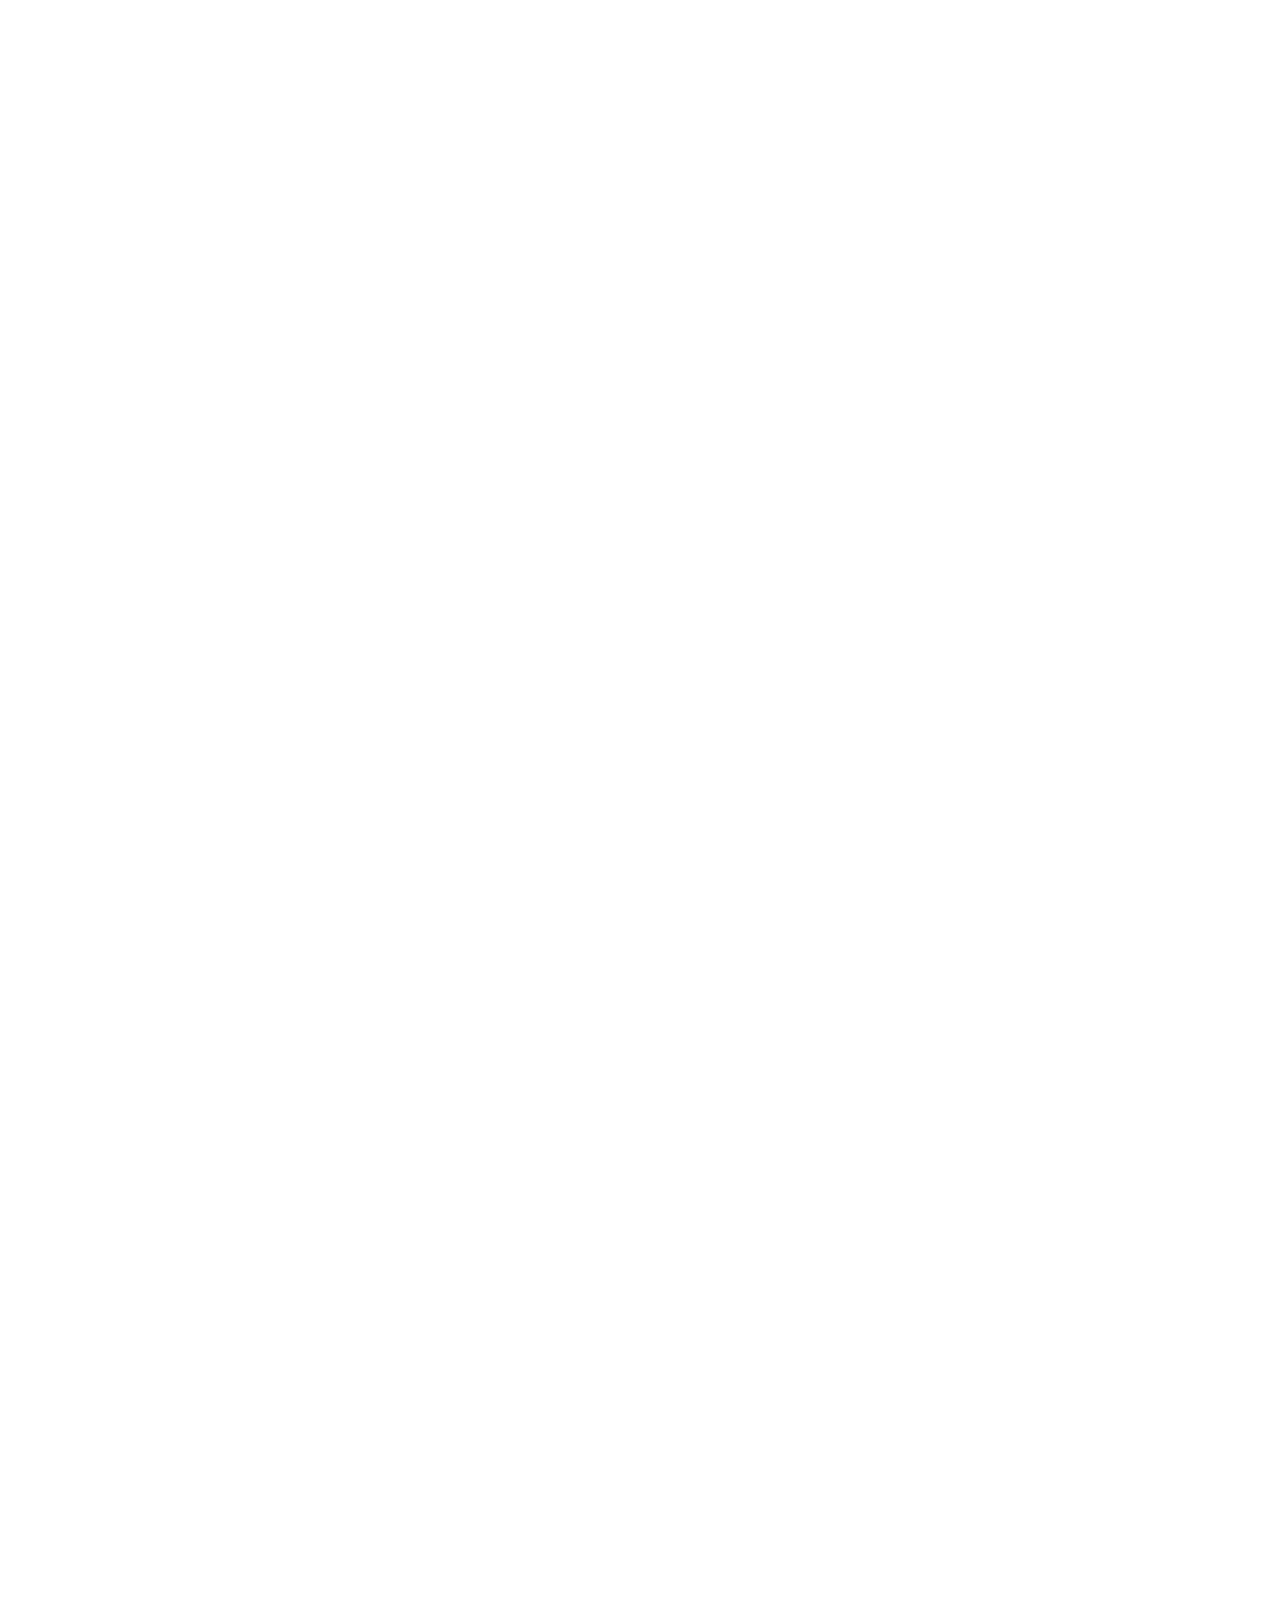
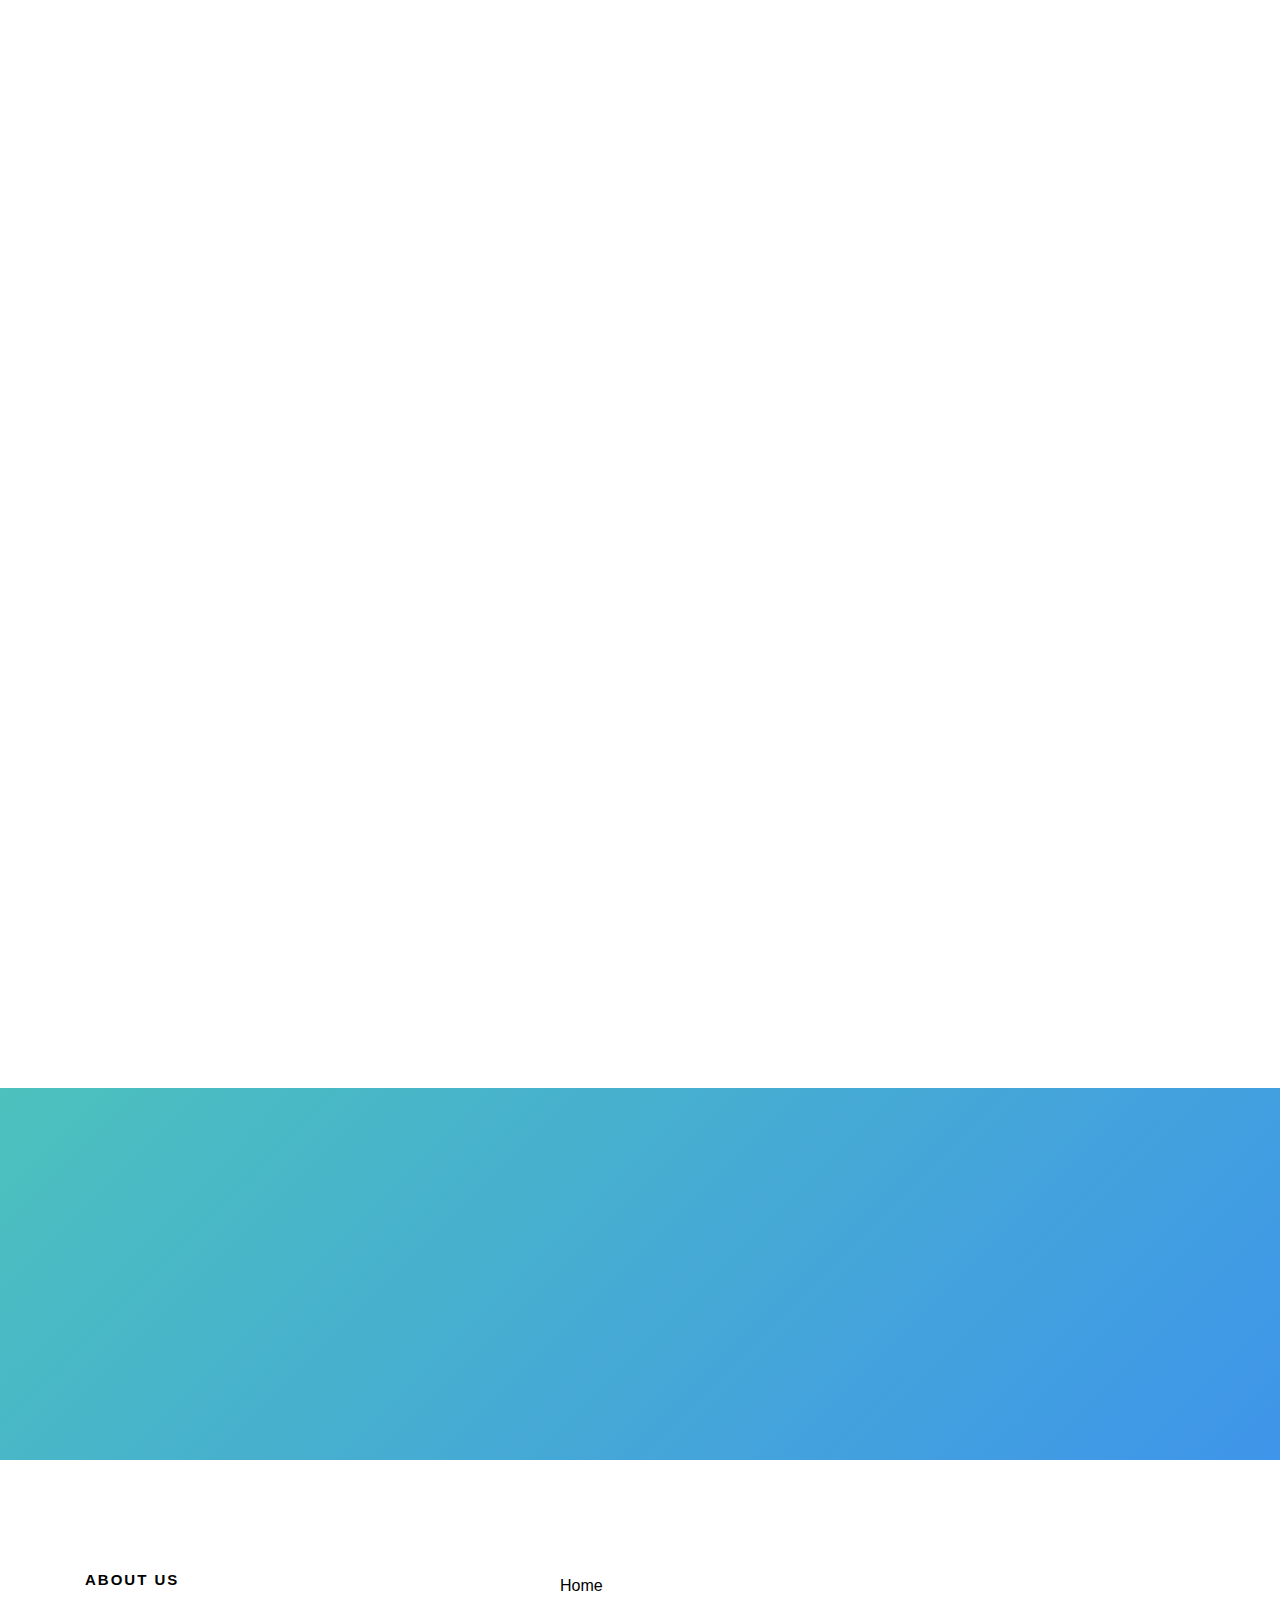
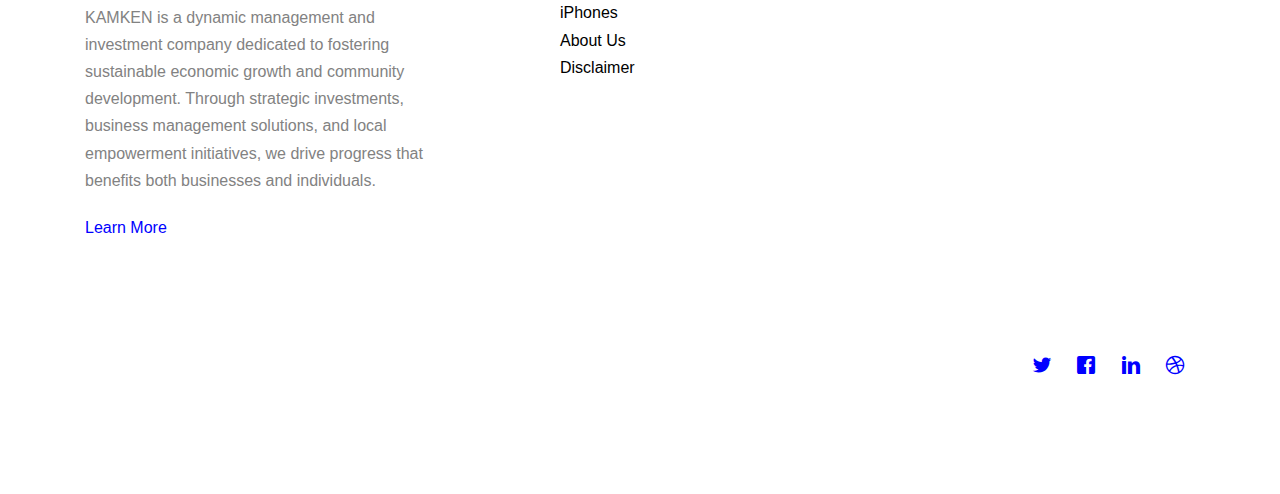
<file: products.html>
<!DOCTYPE HTML>
<html>
	<head>
	<meta charset="utf-8">
	<meta http-equiv="X-UA-Compatible" content="IE=edge">
	<title>KAMKEN - Home</title>
	<meta name="viewport" content="width=device-width, initial-scale=1">
	<meta name="description" content="" />
	<meta name="keywords" content="" />
	<meta name="author" content="" /> 


  	<!-- Facebook and Twitter integration -->
	<meta property="og:title" content=""/>
	<meta property="og:image" content=""/>
	<meta property="og:url" content=""/>
	<meta property="og:site_name" content=""/>
	<meta property="og:description" content=""/>
	<meta name="twitter:title" content="" />
	<meta name="twitter:image" content="" />
	<meta name="twitter:url" content="" />
	<meta name="twitter:card" content="" />

	<!-- <link href='https://fonts.googleapis.com/css?family=Work+Sans:400,300,600,400italic,700' rel='stylesheet' type='text/css'> -->
	
	<!-- Animate.css -->
	<link rel="stylesheet" href="css/animate.css">
	<!-- Icomoon Icon Fonts-->
	<link rel="stylesheet" href="css/icomoon.css">
	<!-- Bootstrap  -->
	<link rel="stylesheet" href="css/bootstrap.css">

	<!-- Magnific Popup -->
	<link rel="stylesheet" href="css/magnific-popup.css">

	<!-- Owl Carousel  -->
	<link rel="stylesheet" href="css/owl.carousel.min.css">
	<link rel="stylesheet" href="css/owl.theme.default.min.css">

	<!-- Theme style  -->
	<link rel="stylesheet" href="css/style.css">

	<!-- Modernizr JS -->
	<script src="js/modernizr-2.6.2.min.js"></script>
	<!-- FOR IE9 below -->
	<!--[if lt IE 9]>
	<script src="js/respond.min.js"></script>
	<![endif]-->

	</head>
	<body>
		
	<div class="gtco-loader"></div>
	
	<div id="page">
	<nav class="gtco-nav" role="navigation" style="background-color: deepskyblue;">
		<div class="gtco-container">
			<div class="row">
				<div class="col-xs-2">
					<div id="gtco-logo"><a href="index.html">KAMKEN</a></div>
				</div>
				<div class="col-xs-8 text-center menu-1">
					<ul>
						<li><a href="index.html">Home</a></li>
						<li class="active"><a href="products.html">iPhones</a></li>
						<li><a href="about.html">About Us</a></li>
					</ul>
				</div>
			</div>
			
		</div>
	</nav>



	<div id="gtco-services">
		<div class="gtco-container">
			
			

			<div class="row animate-box">
				
				<div class="gtco-tabs">
					<ul class="gtco-tab-nav">
						<li class="active"><a href="#" data-tab="1" style="color: black;">Brand New iPhones</a></li>
						<li><a href="#" data-tab="2" style="color: black;">Certified Pre-Owned iPhones</a></li>
                        <li><a href="#" data-tab="3" style="color: black;">LAYBUY Ts & Cs</a></li>
					</ul>

					<!-- Tabs -->
					<div class="gtco-tab-content-wrap">

						<div class="gtco-tab-content tab-content active" data-tab-content="1">
							<div class="col-md-6">
                                <div id="fh5co-product-section">
			<div class="container">
				<div class="row">
                    <div class="col-md-4 prod text-center animate-box">
						<div class="product" style="background-image: url(images/7/7.jpg);">
							<a href="#" class="view">
								<i class=" "></i>
							</a>
						</div>
						<h3><a href="#">iPhone 7 32GB</a></h3>
						<span class="price"><s>R3 900,99</s></span>
                        <span class="price">R3 100,99</span>
                        <p class="text-center view-button animate-box"><a href="https://wa.link/8ihiik" class="btn btn-primary btn-outline btn-lg">Buy Now</a></p>
					</div>
                    <div class="col-md-4 prod text-center animate-box">
						<div class="product" style="background-image: url(images/7/7plus.jpg);">
							<a href="#" class="view">
								<i class=" "></i>
							</a>
						</div>
						<h3><a href="#">iPhone 7 Plus 32GB</a></h3>
                        <span class="price"><s>R4 850,99</s></span>
                        <span class="price">R4 050,99</span>
                        <p class="text-center view-button animate-box"><a href="https://wa.link/8ihiik" class="btn btn-primary btn-outline btn-lg">Buy Now</a></p>
					</div>
                    <div class="col-md-4 prod text-center animate-box">
						<div class="product" style="background-image: url(images/7/7plus.jpg);">
							<a href="#" class="view">
								<i class=" "></i>
							</a>
						</div>
						<h3><a href="#">iPhone 7 Plus 128GB</a></h3>
                        <span class="price"><s>R5 350,99</s></span>
                        <span class="price">R4 350,99</span>
                        <p class="text-center view-button animate-box"><a href="https://wa.link/8ihiik" class="btn btn-primary btn-outline btn-lg">Buy Now</a></p>
					</div>
                    <div class="col-md-4 prod text-center animate-box">
						<div class="product" style="background-image: url(images/8/iPhone%208.jpg);">
							<a href="#" class="view">
								<i class=" "></i>
							</a>
						</div>
						<h3><a href="#">iPhone 8 64 GB</a></h3>
                        <span class="price"><s>R4 750,99</s></span>
                        <span class="price">R3 750,99</span>
                        <p class="text-center view-button animate-box"><a href="https://wa.link/8ihiik" class="btn btn-primary btn-outline btn-lg">Buy Now</a></p>
					</div>
                    <div class="col-md-4 prod text-center animate-box">
						<div class="product" style="background-image: url(images/8/8plusred.png);">
							<a href="#" class="view">
								<i class=" "></i>
							</a>
						</div>
						<h3><a href="#">iPhone 8 Plus 64GB</a></h3>
                        <span class="price"><s>R6 000,99</s></span>
                        <span class="price">R4 900,99</span>
                        <p class="text-center view-button animate-box"><a href="https://wa.link/8ihiik" class="btn btn-primary btn-outline btn-lg">Buy Now</a></p>
					</div>
                    <div class="col-md-4 prod text-center animate-box">
						<div class="product" style="background-image: url(images/8/8plusred.png);">
							<a href="#" class="view">
								<i class=" "></i>
							</a>
						</div>
						<h3><a href="#">iPhone 8 Plus 256GB</a></h3>
                        <span class="price"><s>R6 300,99</s></span>
                        <span class="price">R5 200,99</span>
                        <p class="text-center view-button animate-box"><a href="https://wa.link/8ihiik" class="btn btn-primary btn-outline btn-lg">Buy Now</a></p>
					</div>
                    
                    
                    
					<div class="col-md-4 prod text-center animate-box">
						<div class="product" style="background-image: url(images/X/xblack.jpg);">
							<a href="#" class="view">
								<i class=" "></i>
							</a>
						</div>
						<h3><a href="#">iPhone X 64GB</a></h3>
                        <span class="price"><s>R6 900,99</s></span>
                        <span class="price">R5 600,99</span>
                        <p class="text-center view-button animate-box"><a href="https://wa.link/8ihiik" class="btn btn-primary btn-outline btn-lg">Buy Now</a></p>
					</div>
					<div class="col-md-4 prod text-center animate-box">
						<div class="product" style="background-image: url(images/X/xr.jpg);">
							<a href="#" class="view">
								<i class=" "></i>
							</a>
						</div>
						<h3><a href="#">iPhone XR 64GB</a></h3>
                        <span class="price"><s>R7 100,99</s></span>
                        <span class="price">R5 800,99</span>
                        <p class="text-center view-button animate-box"><a href="https://wa.link/8ihiik" class="btn btn-primary btn-outline btn-lg">Buy Now</a></p>
					</div>
					<div class="col-md-4 prod text-center animate-box">
						<div class="product" style="background-image: url(images/X/xr.jpg);">
							<a href="#" class="view">
								<i class=" "></i>
							</a>
						</div>
						<h3><a href="#">iPhone XR 128GB</a></h3>
                        <span class="price"><s>R7 800,99</s></span>
                        <span class="price">R6 300,99</span>
                        <p class="text-center view-button animate-box"><a href="https://wa.link/8ihiik" class="btn btn-primary btn-outline btn-lg">Buy Now</a></p>
					</div>
                    
                    <div class="col-md-4 prod text-center animate-box">
						<div class="product" style="background-image: url(images/11/11offerr.png);">
							<a href="#" class="view">
								<i class=" "></i>
							</a>
						</div>
						<h3><a href="#">iPhone 11 64GB</a></h3>
                        <span class="price"><s>R9 000,99</s></span>
                        <span class="price">R7 500,99</span>
                        <p class="text-center view-button animate-box"><a href="https://wa.link/8ihiik" class="btn btn-primary btn-outline btn-lg">Buy Now</a></p>
					</div>
                    <div class="col-md-4 prod text-center animate-box">
						<div class="product" style="background-image: url(images/11/11offerr.png);">
							<a href="#" class="view">
								<i class=" "></i>
							</a>
						</div>
						<h3><a href="#">iPhone 11 128GB</a></h3>
                        <span class="price"><s>R9 500,99</s></span>
                        <span class="price">R8 000,99</span>
                        <p class="text-center view-button animate-box"><a href="https://wa.link/8ihiik" class="btn btn-primary btn-outline btn-lg">Buy Now</a></p>
					</div>
                    <div class="col-md-4 prod text-center animate-box">
						<div class="product" style="background-image: url(images/12/12blue.jpg);">
							<a href="#" class="view">
								<i class=" "></i>
							</a>
						</div>
						<h3><a href="#">iPhone 12 128GB</a></h3>
                        <span class="price"><s>R11 400,99</s></span>
                        <span class="price">R9 700,99</span>
                        <p class="text-center view-button animate-box"><a href="https://wa.link/8ihiik" class="btn btn-primary btn-outline btn-lg">Buy Now</a></p>
					</div>
                    <div class="col-md-4 prod text-center animate-box">
						<div class="product" style="background-image: url(images/12/12pro.jpg);">
							<a href="#" class="view">
								<i class=" "></i>
							</a>
						</div>
						<h3><a href="#">iPhone 12 Pro 128GB</a></h3>
                        <span class="price"><s>R14 600,99</s></span>
                        <span class="price">R12 900,99</span>
                        <p class="text-center view-button animate-box"><a href="https://wa.link/8ihiik" class="btn btn-primary btn-outline btn-lg">Buy Now</a></p>
					</div>
					<div class="col-md-4 prod text-center animate-box">
						<div class="product" style="background-image: url(images/12/12promax.jpg);">
							<a href="#" class="view">
								<i class=" "></i>
							</a>
						</div>
						<h3><a href="#">iPhone 12 Pro Max 128GB</a></h3>
						<span class="price"><s>R16 000,99</s></span>
                        <span class="price">R14 100,99</span>
                        <p class="text-center view-button animate-box"><a href="https://wa.link/8ihiik" class="btn btn-primary btn-outline btn-lg">Buy Now</a></p>
					</div>
					<div class="col-md-4 prod text-center animate-box">
						<div class="product" style="background-image: url(images/13/13black.jpg);">
							<a href="#" class="view">
								<i class=" "></i>
							</a>
						</div>
						<h3><a href="#">iPhone 13 128GB</a></h3>
                        <span class="price"><s>R15 000,99</s></span>
                        <span class="price">R13 100,99</span>
                        <p class="text-center view-button animate-box"><a href="https://wa.link/8ihiik" class="btn btn-primary btn-outline btn-lg">Buy Now</a></p>
					</div>
                    
                    <div class="col-md-4 prod text-center animate-box">
						<div class="product" style="background-image: url(images/13/13pro.jpg);">
							<a href="#" class="view">
								<i class=" "></i>
							</a>
						</div>
						<h3><a href="#">iPhone 13 Pro 128GB</a></h3>
                        <span class="price"><s>R17 800,99</s></span>
                        <span class="price">R15 700,99</span>
                        <p class="text-center view-button animate-box"><a href="https://wa.link/8ihiik" class="btn btn-primary btn-outline btn-lg">Buy Now</a></p>
					</div>
					<div class="col-md-4 prod text-center animate-box">
						<div class="product" style="background-image: url(images/13/13proxmax.jpg);">
							<a href="#" class="view">
								<i class=" "></i>
							</a>
						</div>
						<h3><a href="#">iPhone 13 Pro Max 128GB</a></h3>
                        <span class="price"><s>R19 100,99</s></span>
                        <span class="price">R17 000,99</span>
                        <p class="text-center view-button animate-box"><a href="https://wa.link/8ihiik" class="btn btn-primary btn-outline btn-lg">Buy Now</a></p>
					</div>
					
				</div>
			</div>
		</div>
							</div>
						</div>

                        
                        
						<div class="gtco-tab-content tab-content" data-tab-content="2">
							<div class="col-md-6">
                                <div id="fh5co-product-section">
			<div class="container">
				<div class="row">
					<div class="col-md-4 prod text-center animate-box">
						<div class="product" style="background-image: url(images/7/7.jpg);">
							<a href="#" class="view">
								<i class=" "></i>
							</a>
						</div>
						<h3><a href="#">iPhone 7 32GB</a></h3>
						<span class="price"><s>R3 000,99</s></span>
                        <span class="price">R2 400,99</span>
                        <p class="text-center view-button animate-box"><a href="https://wa.link/8ihiik" class="btn btn-primary btn-outline btn-lg">Buy Now</a></p>
					</div>
                    <div class="col-md-4 prod text-center animate-box">
						<div class="product" style="background-image: url(images/7/7plus.jpg);">
							<a href="#" class="view">
								<i class=" "></i>
							</a>
						</div>
						<h3><a href="#">iPhone 7 Plus 32GB</a></h3>
                        <span class="price"><s>R3 950,99</s></span>
                        <span class="price">R3 350,99</span>
                        <p class="text-center view-button animate-box"><a href="https://wa.link/8ihiik" class="btn btn-primary btn-outline btn-lg">Buy Now</a></p>
					</div>
                    <div class="col-md-4 prod text-center animate-box">
						<div class="product" style="background-image: url(images/7/7plus.jpg);">
							<a href="#" class="view">
								<i class=" "></i>
							</a>
						</div>
						<h3><a href="#">iPhone 7 Plus 128GB</a></h3>
                        <span class="price"><s>R4 300,99</s></span>
                        <span class="price">R3 600,99</span>
                        <p class="text-center view-button animate-box"><a href="https://wa.link/8ihiik" class="btn btn-primary btn-outline btn-lg">Buy Now</a></p>
					</div>
                    <div class="col-md-4 prod text-center animate-box">
						<div class="product" style="background-image: url(images/8/iPhone%208.jpg);">
							<a href="#" class="view">
								<i class=" "></i>
							</a>
						</div>
						<h3><a href="#">iPhone 8 64 GB</a></h3>
                        <span class="price"><s>R3 800,99</s></span>
                        <span class="price">R3 100,99</span>
                        <p class="text-center view-button animate-box"><a href="https://wa.link/8ihiik" class="btn btn-primary btn-outline btn-lg">Buy Now</a></p>
					</div>
                    <div class="col-md-4 prod text-center animate-box">
						<div class="product" style="background-image: url(images/8/8plusred.png);">
							<a href="#" class="view">
								<i class=" "></i>
							</a>
						</div>
						<h3><a href="#">iPhone 8 Plus 64GB</a></h3>
                        <span class="price"><s>R5 150,99</s></span>
                        <span class="price">R4 350,99</span>
                        <p class="text-center view-button animate-box"><a href="https://wa.link/8ihiik" class="btn btn-primary btn-outline btn-lg">Buy Now</a></p>
					</div>
               
					<div class="col-md-4 prod text-center animate-box">
						<div class="product" style="background-image: url(images/X/xblack.jpg);">
							<a href="#" class="view">
								<i class=" "></i>
							</a>
						</div>
						<h3><a href="#">iPhone X 64GB</a></h3>
                        <span class="price"><s>R5 700,99</s></span>
                        <span class="price">R4 800,99</span>
                        <p class="text-center view-button animate-box"><a href="https://wa.link/8ihiik" class="btn btn-primary btn-outline btn-lg">Buy Now</a></p>
					</div>
					<div class="col-md-4 prod text-center animate-box">
						<div class="product" style="background-image: url(images/X/xr.jpg);">
							<a href="#" class="view">
								<i class=" "></i>
							</a>
						</div>
						<h3><a href="#">iPhone XR 64GB</a></h3>
                        <span class="price"><s>R6 050,99</s></span>
                        <span class="price">R5 050,99</span>
                        <p class="text-center view-button animate-box"><a href="https://wa.link/8ihiik" class="btn btn-primary btn-outline btn-lg">Buy Now</a></p>
					</div>
					<div class="col-md-4 prod text-center animate-box">
						<div class="product" style="background-image: url(images/X/xr.jpg);">
							<a href="#" class="view">
								<i class=" "></i>
							</a>
						</div>
						<h3><a href="#">iPhone XR 128GB</a></h3>
                        <span class="price"><s>R6 650,99</s></span>
                        <span class="price">R5 650,99</span>
                        <p class="text-center view-button animate-box"><a href="https://wa.link/8ihiik" class="btn btn-primary btn-outline btn-lg">Buy Now</a></p>
					</div>
                    
                    <div class="col-md-4 prod text-center animate-box">
						<div class="product" style="background-image: url(images/11/11offerr.png);">
							<a href="#" class="view">
								<i class=" "></i>
							</a>
						</div>
						<h3><a href="#">iPhone 11 64GB</a></h3>
                        <span class="price"><s>R7 300,99</s></span>
                        <span class="price">R6 200,99</span>
                        <p class="text-center view-button animate-box"><a href="https://wa.link/8ihiik" class="btn btn-primary btn-outline btn-lg">Buy Now</a></p>
					</div>
                    <div class="col-md-4 prod text-center animate-box">
						<div class="product" style="background-image: url(images/11/11offerr.png);">
							<a href="#" class="view">
								<i class=" "></i>
							</a>
						</div>
						<h3><a href="#">iPhone 11 128GB</a></h3>
                        <span class="price"><s>R8 850,99</s></span>
                        <span class="price">R7 650,99</span>
                        <p class="text-center view-button animate-box"><a href="https://wa.link/8ihiik" class="btn btn-primary btn-outline btn-lg">Buy Now</a></p>
					</div>
                    <div class="col-md-4 prod text-center animate-box">
						<div class="product" style="background-image: url(images/11/11offerr.png);">
							<a href="#" class="view">
								<i class=" "></i>
							</a>
						</div>
						<h3><a href="#">iPhone 11 Pro 64GB</a></h3>
                        <span class="price"><s>R9 750,99</s></span>
                        <span class="price">R8 550,99</span>
                        <p class="text-center view-button animate-box"><a href="https://wa.link/8ihiik" class="btn btn-primary btn-outline btn-lg">Buy Now</a></p>
					</div>
					<div class="col-md-4 prod text-center animate-box">
						<div class="product" style="background-image: url(images/11/11promax.jpg);">
							<a href="#" class="view">
								<i class=" "></i>
							</a>
						</div>
						<h3><a href="#">iPhone 11 Pro Max 64GB</a></h3>
						<span class="price"><s>R11 100,99</s></span>
                        <span class="price">R9 800,99</span>
                        <p class="text-center view-button animate-box"><a href="https://wa.link/8ihiik" class="btn btn-primary btn-outline btn-lg">Buy Now</a></p>
					</div>
					<div class="col-md-4 prod text-center animate-box">
						<div class="product" style="background-image: url(images/12/12blue.jpg);">
							<a href="#" class="view">
								<i class=" "></i>
							</a>
						</div>
						<h3><a href="#">iPhone 12 64GB</a></h3>
						<span class="price"><s>R10 000,99</s></span>
                        <span class="price">R8 700,99</span>
                        <p class="text-center view-button animate-box"><a href="https://wa.link/8ihiik" class="btn btn-primary btn-outline btn-lg">Buy Now</a></p>
					</div>
                    <div class="col-md-4 prod text-center animate-box">
						<div class="product" style="background-image: url(images/12/12pro.jpg);">
							<a href="#" class="view">
								<i class=" "></i>
							</a>
						</div>
						<h3><a href="#">iPhone 12 Pro 128GB</a></h3>
                        <span class="price"><s>R13 100,99</s></span>
                        <span class="price">R11 800,99</span>
                        <p class="text-center view-button animate-box"><a href="https://wa.link/8ihiik" class="btn btn-primary btn-outline btn-lg">Buy Now</a></p>
					</div>
					<div class="col-md-4 prod text-center animate-box">
						<div class="product" style="background-image: url(images/12/12promax.jpg);">
							<a href="#" class="view">
								<i class=" "></i>
							</a>
						</div>
						<h3><a href="#">iPhone 12 Pro Max 128GB</a></h3>
						<span class="price"><s>R15 150,99</s></span>
                        <span class="price">R13 750,99</span>
                        <p class="text-center view-button animate-box"><a href="https://wa.link/8ihiik" class="btn btn-primary btn-outline btn-lg">Buy Now</a></p>
					</div>
					<div class="col-md-4 prod text-center animate-box">
						<div class="product" style="background-image: url(images/13/13black.jpg);">
							<a href="#" class="view">
								<i class=" "></i>
							</a>
						</div>
						<h3><a href="#">iPhone 13 128GB</a></h3>
                        <span class="price"><s>R14 250,99</s></span>
                        <span class="price">R12 750,99</span>
                        <p class="text-center view-button animate-box"><a href="https://wa.link/8ihiik" class="btn btn-primary btn-outline btn-lg">Buy Now</a></p>
					</div>
                    
                    <div class="col-md-4 prod text-center animate-box">
						<div class="product" style="background-image: url(images/13/13pro.jpg);">
							<a href="#" class="view">
								<i class=" "></i>
							</a>
						</div>
						<h3><a href="#">iPhone 13 Pro 128GB</a></h3>
                        <span class="price"><s>R16 950,99</s></span>
                        <span class="price">R15 350,99</span>
                        <p class="text-center view-button animate-box"><a href="https://wa.link/8ihiik" class="btn btn-primary btn-outline btn-lg">Buy Now</a></p>
					</div>
					<div class="col-md-4 prod text-center animate-box">
						<div class="product" style="background-image: url(images/13/13proxmax.jpg);">
							<a href="#" class="view">
								<i class=" "></i>
							</a>
						</div>
						<h3><a href="#">iPhone 13 Pro Max 128GB</a></h3>
                        <span class="price"><s>R17 950,99</s></span>
                        <span class="price">R16 350,99</span>
                        <p class="text-center view-button animate-box"><a href="https://wa.link/8ihiik" class="btn btn-primary btn-outline btn-lg">Buy Now</a></p>
					</div>
				</div>
			</div>
		</div>
							</div>
						</div>
                            
                        
                        
                        <div class="gtco-tab-content tab-content" data-tab-content="3" style="align-items: center; color: black;">
                        
                            <p style="text-align: center;">1. Eligibility<br>
                                + Lay-buy is available to customers who provide valid identification and contact details.<br>-buy
                                is available to customers who provide valid identification and contact details.<br>
                                2. Deposit & Payment Terms<br>
                                + A minimum deposit of 10% of the total price is required to secure a device.<br>
                                + The remaining balance must be paid in equal monthly instalments over a maximum period
                                of 3 months.<br>
                                + Payments can be made via cash, EFT, or bank deposit.<br>
                                + Add R10 for bank deposits.<br>
                                3. Device Reservation & Pricing<br>
                                + The agreed price at the time of lay-buy initiation is fixed and will not be affected by future
                                promotions or price changes.<br>
                                + The device is reserved once the deposit is received.<br>
                                4. Delivery<br>
                                + The device will only be released once the full payment has been received.<br>
                                5. Non-Payment & Cancellation<br>
                                + If a customer fails to make payments for two consecutive months, the lay-buy agreement
                                will be cancelled.<br>
                                + In the case of cancellation<br>
                                 A 7% cancellation fee will be deducted (excluding the 10% deposit).<br>
                                 The remaining amount (excluding the cancellation fee) will be refunded.<br>
                                + No refunds will be given for lay-buys cancelled after 60 days.<br>
                                6. Exchange & Refund Policy<br>
                                + Lay-buy payments are non-refundable once completed.<br>
                                + Exchanges are only allowed for devices of equal or higher value (with an additional
                                payment).<br>
                                7. Early Settlement<br>
                                + Customers may pay off their balance before the agreed term to collect their device sooner.<br>
                                8. Agreement Acceptance<br>
                                + By making a lay-buy deposit, the customer agrees to all the terms & conditions outlined
                                above.</p>
                            
                        </div>
					</div>

				</div>
			</div>
		</div>
	</div>


	<div id="gtco-started">
		<div class="gtco-container">
			<div class="row animate-box">
				<div class="col-md-8 col-md-offset-2 text-center gtco-heading">
					<h2>Want to become an iPhone Reseller?</h2>
				</div>
			</div>
			<div class="row animate-box">
    <div class="col-md-12">
        <form class="form-inline">
            <div class="col-md-3 col-sm-3">
                <div class="form-group">
                    <label for="name" class="sr-only">Name</label>
                    <input type="text" class="form-control" id="name" placeholder="Full Name">
                </div>
            </div>
            <div class="col-md-3 col-sm-3">
                <div class="form-group">
                    <label for="email" class="sr-only">Email</label>
                    <input type="email" class="form-control" id="email" placeholder="Email">
                </div>
            </div>
            <div class="col-md-3 col-sm-3">
                <div class="form-group">
                    <label for="phone" class="sr-only">Phone Number</label>
                    <input type="tel" class="form-control" id="phone" placeholder="Phone Number">
                </div>
            </div>
            <div class="col-md-3 col-sm-3">
                <button type="submit" class="btn btn-default btn-block">Sign Up</button>
            </div>
        </form>
    </div>
</div>

		</div>
	</div>

	<footer id="gtco-footer" role="contentinfo">
		<div class="gtco-container">
			<div class="row row-pb-md">
				<div class="col-md-4 gtco-widget">
					<h3>About Us</h3>
					<p>KAMKEN is a dynamic management and investment company dedicated to fostering sustainable economic growth and community development. Through strategic investments, business management solutions, and local empowerment initiatives, we drive progress that benefits both businesses and individuals.</p>
					<p><a href="index.html#gtco-services">Learn More</a></p>
				</div>
				<div class="col-md-2 col-sm-4 col-xs-6 col-md-push-1">
					<ul class="gtco-footer-links">
						<li><a href="index.html">Home</a></li>
						<li><a href="products.html">iPhones</a></li>
						<li><a href="about.html">About Us</a></li>
                        <li><a href="disclaimer.html">Disclaimer</a></li>
					</ul>
				</div>
			</div>
			<div class="row copyright">
				<div class="col-md-12">
					<p class="pull-right">
						<ul class="gtco-social-icons pull-right">
							<li><a href="#"><i class="icon-twitter"></i></a></li>
							<li><a href="#"><i class="icon-facebook"></i></a></li>
							<li><a href="#"><i class="icon-linkedin"></i></a></li>
							<li><a href="#"><i class="icon-dribbble"></i></a></li>
						</ul>
					</p>
				</div>
			</div>

	
	</footer>
	</div>

	<div class="gototop js-top">
		<a href="#" class="js-gotop"><i class="icon-arrow-up"></i></a>
	</div>
	
	<!-- jQuery -->
	<script src="js/jquery.min.js"></script>
	<!-- jQuery Easing -->
	<script src="js/jquery.easing.1.3.js"></script>
	<!-- Bootstrap -->
	<script src="js/bootstrap.min.js"></script>
	<!-- Waypoints -->
	<script src="js/jquery.waypoints.min.js"></script>
	<!-- Carousel -->
	<script src="js/owl.carousel.min.js"></script>
	<!-- countTo -->
	<script src="js/jquery.countTo.js"></script>
	<!-- Magnific Popup -->
	<script src="js/jquery.magnific-popup.min.js"></script>
	<script src="js/magnific-popup-options.js"></script>
	<!-- Main -->
	<script src="js/main.js"></script>

	</body>
</html>
</file>
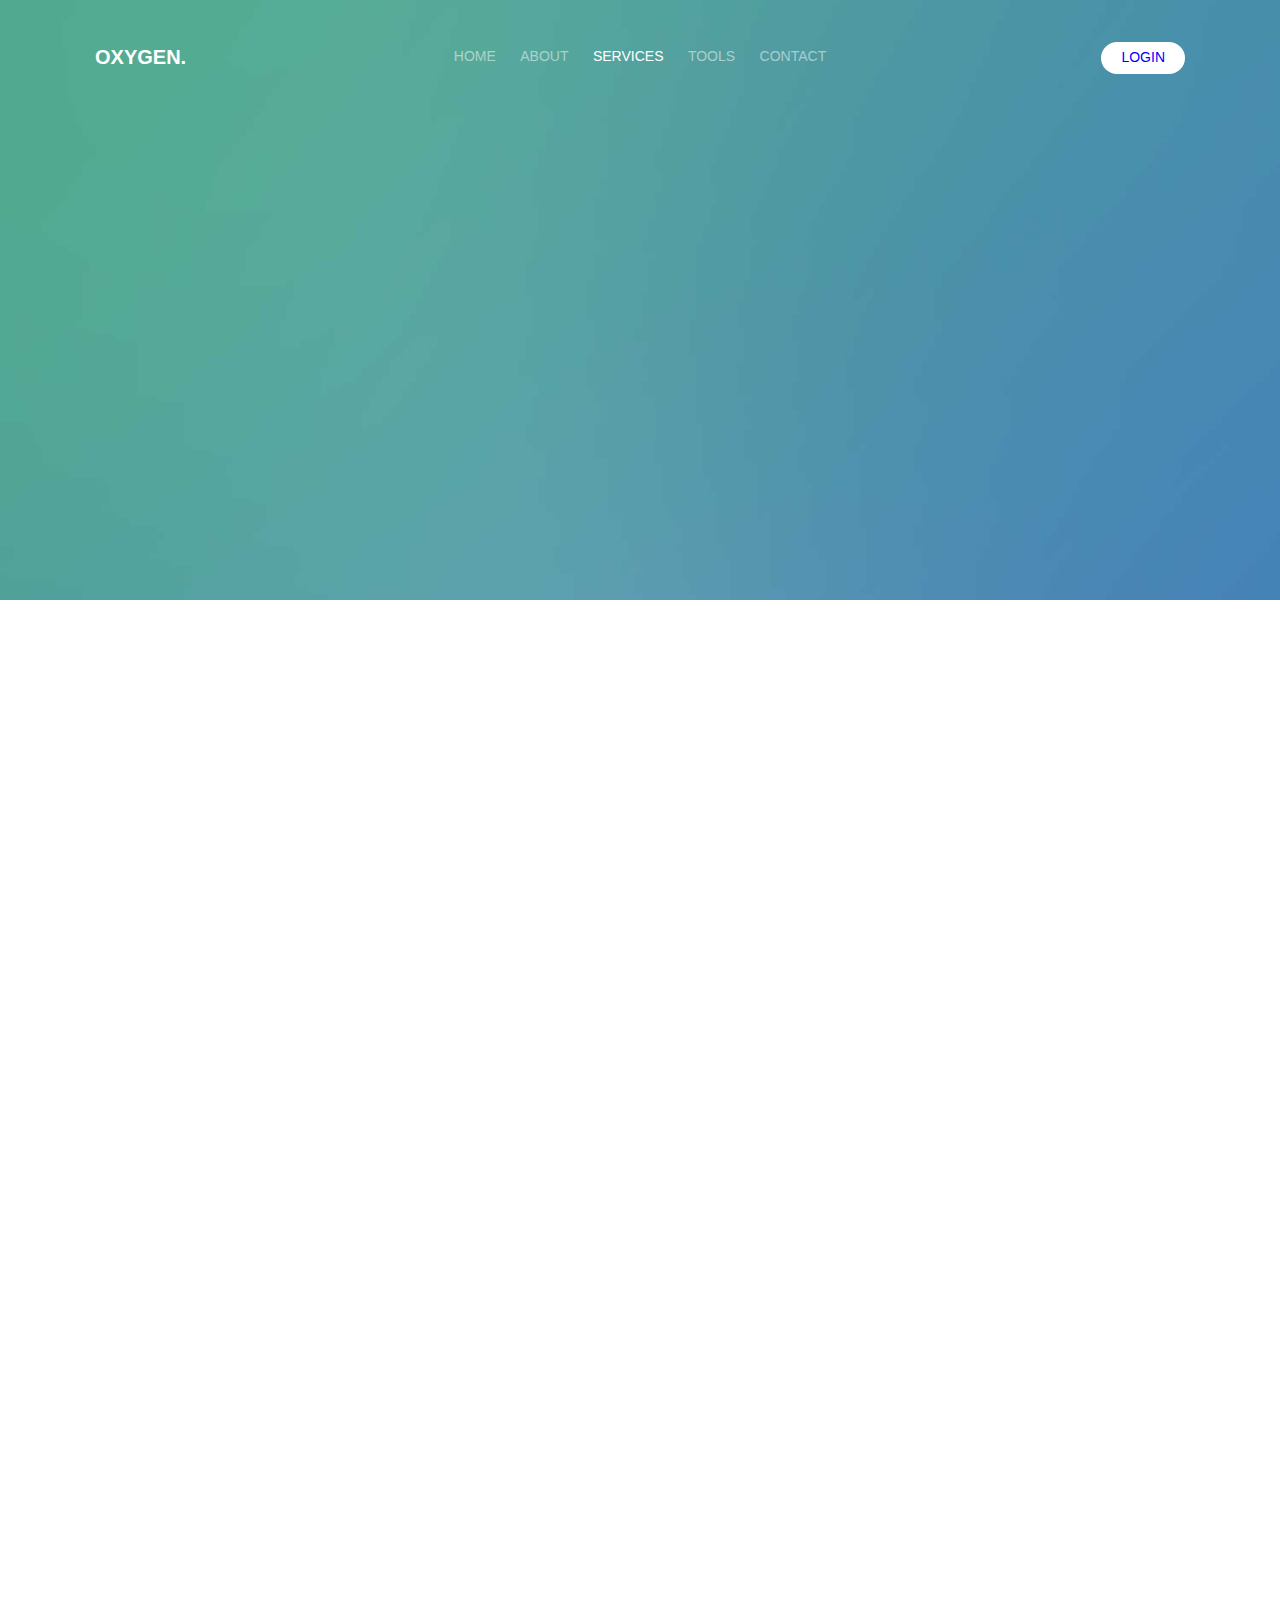
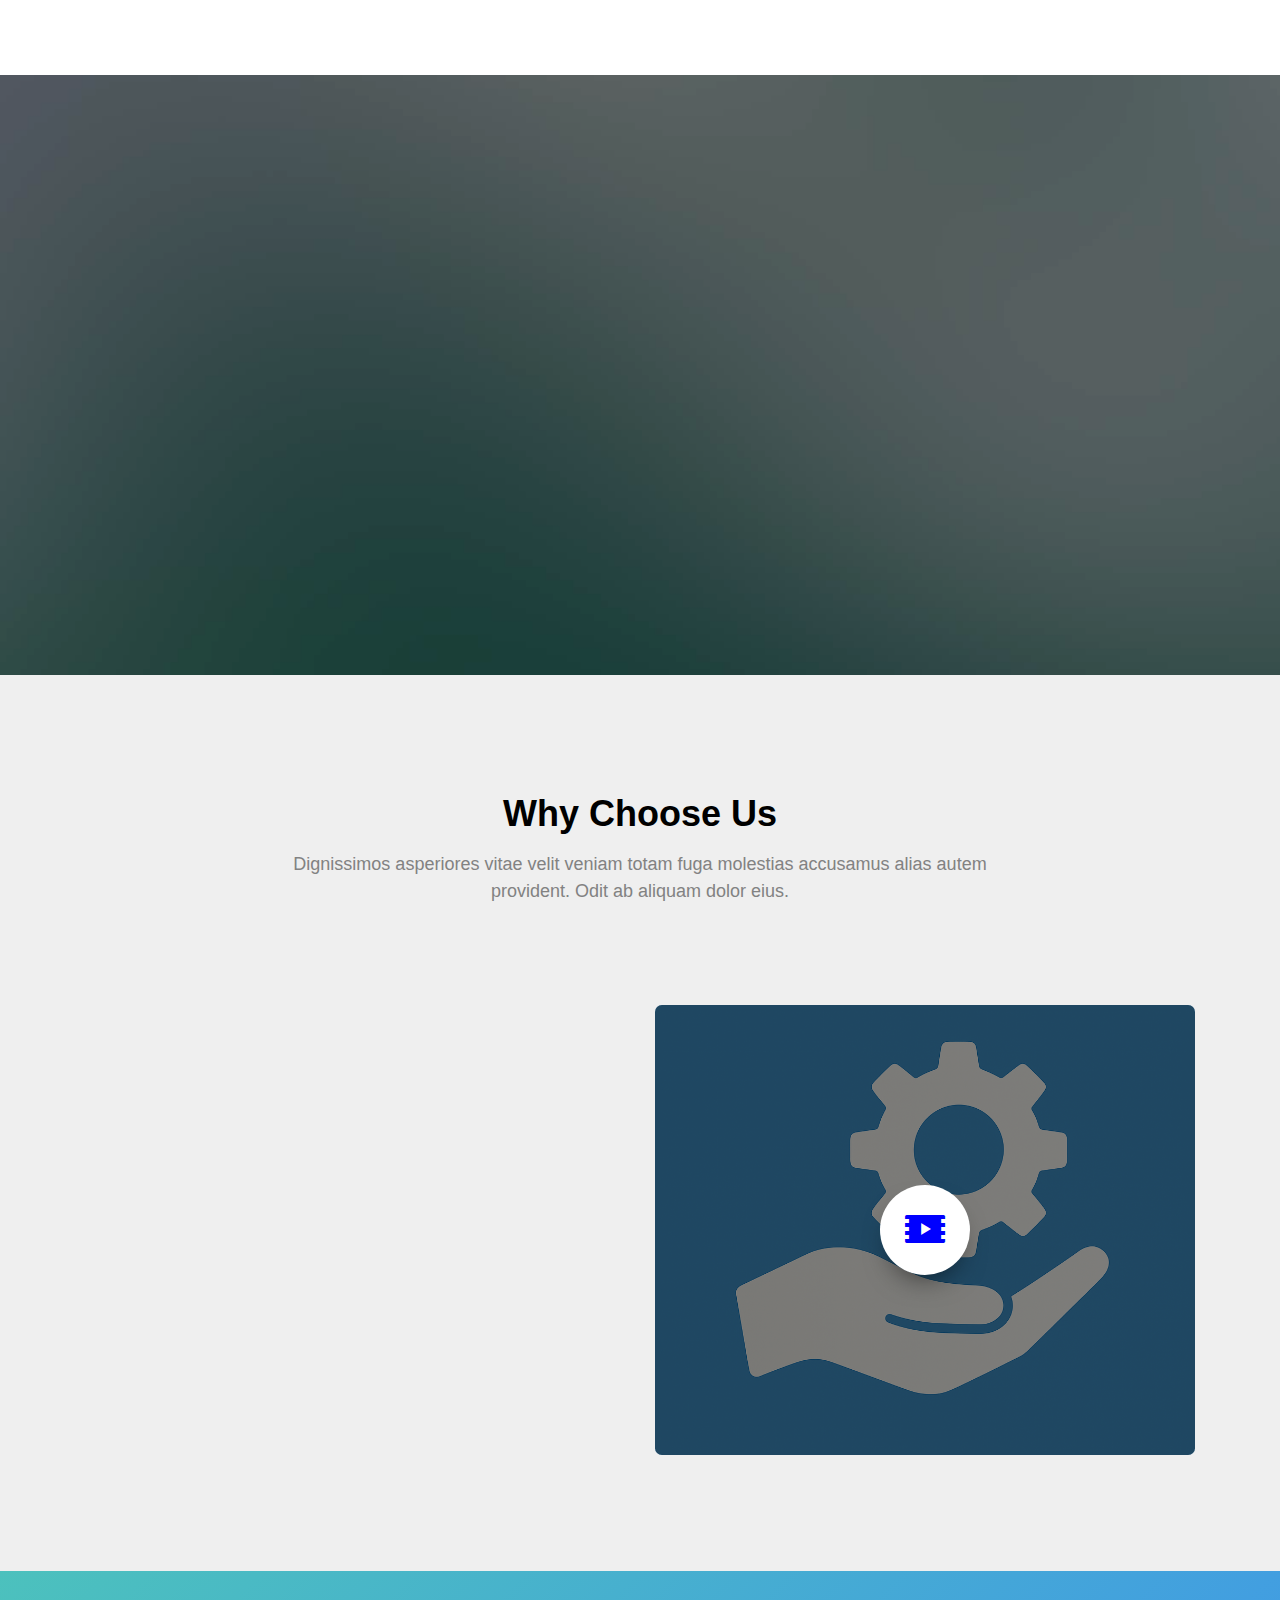
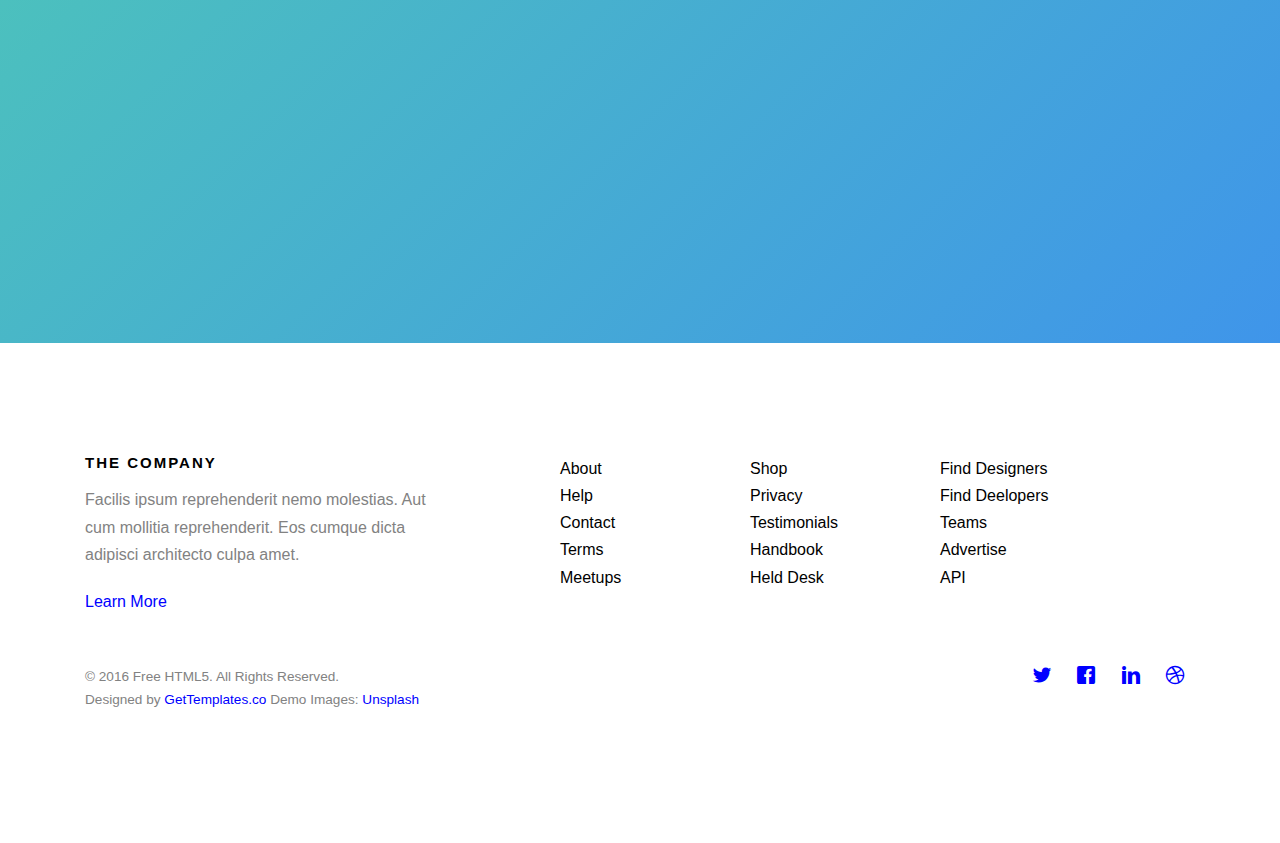
<file: services.html>
<!DOCTYPE HTML>
<html>
	<head>
	<meta charset="utf-8">
	<meta http-equiv="X-UA-Compatible" content="IE=edge">
	<title>Oxygen &mdash; Free Website Template, Free HTML5 Template by gettemplates.co</title>
	<meta name="viewport" content="width=device-width, initial-scale=1">
	<meta name="description" content="Free HTML5 Website Template by gettemplates.co" />
	<meta name="keywords" content="free website templates, free html5, free template, free bootstrap, free website template, html5, css3, mobile first, responsive" />
	<meta name="author" content="gettemplates.co" />

	<!--
		Oxygen by gettemplates.co
		Twitter: http://twitter.com/gettemplateco
		URL: http://gettemplates.co
	-->

  	<!-- Facebook and Twitter integration -->
	<meta property="og:title" content=""/>
	<meta property="og:image" content=""/>
	<meta property="og:url" content=""/>
	<meta property="og:site_name" content=""/>
	<meta property="og:description" content=""/>
	<meta name="twitter:title" content="" />
	<meta name="twitter:image" content="" />
	<meta name="twitter:url" content="" />
	<meta name="twitter:card" content="" />

	<!-- <link href='https://fonts.googleapis.com/css?family=Work+Sans:400,300,600,400italic,700' rel='stylesheet' type='text/css'> -->
	
	<!-- Animate.css -->
	<link rel="stylesheet" href="css/animate.css">
	<!-- Icomoon Icon Fonts-->
	<link rel="stylesheet" href="css/icomoon.css">
	<!-- Bootstrap  -->
	<link rel="stylesheet" href="css/bootstrap.css">

	<!-- Magnific Popup -->
	<link rel="stylesheet" href="css/magnific-popup.css">

	<!-- Owl Carousel  -->
	<link rel="stylesheet" href="css/owl.carousel.min.css">
	<link rel="stylesheet" href="css/owl.theme.default.min.css">

	<!-- Theme style  -->
	<link rel="stylesheet" href="css/style.css">

	<!-- Modernizr JS -->
	<script src="js/modernizr-2.6.2.min.js"></script>
	<!-- FOR IE9 below -->
	<!--[if lt IE 9]>
	<script src="js/respond.min.js"></script>
	<![endif]-->

	</head>
	<body>
		
	<div class="gtco-loader"></div>
	
	<div id="page">
	<nav class="gtco-nav" role="navigation">
		<div class="gtco-container">
			<div class="row">
				<div class="col-xs-2">
					<div id="gtco-logo"><a href="index.html">Oxygen.</a></div>
				</div>
				<div class="col-xs-8 text-center menu-1">
					<ul>
						<li><a href="index.html">Home</a></li>
						<li><a href="about.html">About</a></li>
						<li class="has-dropdown active">
							<a href="services.html">Services</a>
							<ul class="dropdown">
								<li><a href="#">Web Design</a></li>
								<li><a href="#">eCommerce</a></li>
								<li><a href="#">Branding</a></li>
								<li><a href="#">API</a></li>
							</ul>
						</li>
						<li class="has-dropdown">
							<a href="#">Tools</a>
							<ul class="dropdown">
								<li><a href="#">HTML5</a></li>
								<li><a href="#">CSS3</a></li>
								<li><a href="#">Sass</a></li>
								<li><a href="#">jQuery</a></li>
							</ul>
						</li>
						<li><a href="contact.html">Contact</a></li>
					</ul>
				</div>
				<div class="col-xs-2 text-right hidden-xs menu-2">
					<ul>
						<li class="btn-cta"><a href="#"><span>Login</span></a></li>
					</ul>
				</div>
			</div>
			
		</div>
	</nav>

	<header id="gtco-header" class="gtco-cover gtco-cover-sm" role="banner" style="background-image:url(images/img_bg_1.jpg);">

		<div class="gtco-container">
			<div class="row">
				<div class="col-md-8 col-md-offset-2 text-center">
					<div class="display-t">
						<div class="display-tc animate-box" data-animate-effect="fadeIn">
							<h1>Our Services</h1>
							<h2>Free html5 templates Made by <a href="http://gettemplates.co" target="_blank">gettemplates.co</a></h2>
						</div>
					</div>
				</div>
			</div>
		</div>
	</header>
	
	<div id="gtco-features">
		<div class="gtco-container">
			<div class="row">
				<div class="col-md-4 col-sm-4 animate-box" data-animate-effect="fadeIn">
					<div class="feature-center">
						<span class="icon">
							<i class="icon-eye"></i>
						</span>
						<h3>Retina Ready</h3>
						<p>Dignissimos asperiores vitae velit veniam totam fuga molestias accusamus alias autem provident. Odit ab aliquam dolor eius.</p>
						<p><a href="#" class="btn btn-primary">Learn More</a></p>
					</div>
				</div>
				<div class="col-md-4 col-sm-4 animate-box" data-animate-effect="fadeIn">
					<div class="feature-center">
						<span class="icon">
							<i class="icon-command"></i>
						</span>
						<h3>Fully Responsive</h3>
						<p>Dignissimos asperiores vitae velit veniam totam fuga molestias accusamus alias autem provident. Odit ab aliquam dolor eius.</p>
						<p><a href="#" class="btn btn-primary">Learn More</a></p>
					</div>
				</div>
				<div class="col-md-4 col-sm-4 animate-box" data-animate-effect="fadeIn">
					<div class="feature-center">
						<span class="icon">
							<i class="icon-power"></i>
						</span>
						<h3>Web Starter</h3>
						<p>Dignissimos asperiores vitae velit veniam totam fuga molestias accusamus alias autem provident. Odit ab aliquam dolor eius.</p>
						<p><a href="#" class="btn btn-primary">Learn More</a></p>
					</div>
				</div>

				<div class="col-md-4 col-sm-4 animate-box" data-animate-effect="fadeIn">
					<div class="feature-center">
						<span class="icon">
							<i class="icon-eye"></i>
						</span>
						<h3>Retina Ready</h3>
						<p>Dignissimos asperiores vitae velit veniam totam fuga molestias accusamus alias autem provident. Odit ab aliquam dolor eius.</p>
						<p><a href="#" class="btn btn-primary">Learn More</a></p>
					</div>
				</div>
				<div class="col-md-4 col-sm-4 animate-box" data-animate-effect="fadeIn">
					<div class="feature-center">
						<span class="icon">
							<i class="icon-command"></i>
						</span>
						<h3>Fully Responsive</h3>
						<p>Dignissimos asperiores vitae velit veniam totam fuga molestias accusamus alias autem provident. Odit ab aliquam dolor eius.</p>
						<p><a href="#" class="btn btn-primary">Learn More</a></p>
					</div>
				</div>
				<div class="col-md-4 col-sm-4 animate-box" data-animate-effect="fadeIn">
					<div class="feature-center">
						<span class="icon">
							<i class="icon-power"></i>
						</span>
						<h3>Web Starter</h3>
						<p>Dignissimos asperiores vitae velit veniam totam fuga molestias accusamus alias autem provident. Odit ab aliquam dolor eius.</p>
						<p><a href="#" class="btn btn-primary">Learn More</a></p>
					</div>
				</div>

			</div>


		</div>
	</div>


	<div class="gtco-cover gtco-cover-sm" style="background-image:url(images/img_bg_3.jpg);">
		<div class="overlay"></div>
		<div class="gtco-container">
			<div class="row">
				<div class="col-md-8 col-md-offset-2 text-center">
					<div class="display-t">
						<div class="display-tc animate-box" data-animate-effect="fadeIn">
							<h1>Keep it simple</h1>
							<h2>Free html5 templates Made by <a href="http://gettemplates.co" target="_blank">gettemplates.co</a></h2>
						</div>
					</div>
				</div>
			</div>
		</div>
	</div>
	
	<div id="gtco-features-2">
		<div class="gtco-container">
			<div class="row">
				<div class="col-md-8 col-md-offset-2 text-center gtco-heading">
					<h2>Why Choose Us</h2>
					<p>Dignissimos asperiores vitae velit veniam totam fuga molestias accusamus alias autem provident. Odit ab aliquam dolor eius.</p>
				</div>
			</div>
			<div class="row">
				<div class="col-md-6">
					<div class="feature-left animate-box" data-animate-effect="fadeInLeft">
						<span class="icon">
							<i class="icon-check"></i>
						</span>
						<div class="feature-copy">
							<h3>Retina Ready</h3>
							<p>Facilis ipsum reprehenderit nemo molestias. Aut cum mollitia reprehenderit. Eos cumque dicta adipisci architecto culpa amet.</p>
						</div>
					</div>

					<div class="feature-left animate-box" data-animate-effect="fadeInLeft">
						<span class="icon">
							<i class="icon-check"></i>
						</span>
						<div class="feature-copy">
							<h3>Fully Responsive</h3>
							<p>Facilis ipsum reprehenderit nemo molestias. Aut cum mollitia reprehenderit. Eos cumque dicta adipisci architecto culpa amet.</p>
						</div>
					</div>

					<div class="feature-left animate-box" data-animate-effect="fadeInLeft">
						<span class="icon">
							<i class="icon-check"></i>
						</span>
						<div class="feature-copy">
							<h3>Ready To Use</h3>
							<p>Facilis ipsum reprehenderit nemo molestias. Aut cum mollitia reprehenderit. Eos cumque dicta adipisci architecto culpa amet.</p>
						</div>
					</div>

				</div>

				<div class="col-md-6">
					<div class="gtco-video gtco-bg" style="background-image: url(images/img_1.jpg); ">
						<a href="https://vimeo.com/channels/staffpicks/93951774" class="popup-vimeo"><i class="icon-video2"></i></a>
						<div class="overlay"></div>
					</div>
				</div>
			</div>
		</div>
	</div>


	<div id="gtco-started">
		<div class="gtco-container">
			<div class="row animate-box">
				<div class="col-md-8 col-md-offset-2 text-center gtco-heading">
					<h2>Get Started</h2>
				</div>
			</div>
			<div class="row animate-box">
				<div class="col-md-12">
					<form class="form-inline">
						<div class="col-md-4 col-sm-4">
							<div class="form-group">
								<label for="email" class="sr-only">Email</label>
								<input type="email" class="form-control" id="email" placeholder="Email">
							</div>
						</div>
						<div class="col-md-4 col-sm-4">
							<div class="form-group">
								<label for="password" class="sr-only">Password</label>
								<input type="password" class="form-control" id="password" placeholder="Password">
							</div>
						</div>
						<div class="col-md-4 col-sm-4">
							<button type="submit" class="btn btn-default btn-block">Sign Up</button>
						</div>
					</form>
				</div>
			</div>
		</div>
	</div>

	<footer id="gtco-footer" role="contentinfo">
		<div class="gtco-container">
			<div class="row">
				<div class="col-md-4 gtco-widget">
					<h3>The Company</h3>
					<p>Facilis ipsum reprehenderit nemo molestias. Aut cum mollitia reprehenderit. Eos cumque dicta adipisci architecto culpa amet.</p>
					<p><a href="#">Learn More</a></p>
				</div>
				<div class="col-md-2 col-md-push-1">
					<ul class="gtco-footer-links">
						<li><a href="#">About</a></li>
						<li><a href="#">Help</a></li>
						<li><a href="#">Contact</a></li>
						<li><a href="#">Terms</a></li>
						<li><a href="#">Meetups</a></li>
					</ul>
				</div>

				<div class="col-md-2 col-md-push-1">
					<ul class="gtco-footer-links">
						<li><a href="#">Shop</a></li>
						<li><a href="#">Privacy</a></li>
						<li><a href="#">Testimonials</a></li>
						<li><a href="#">Handbook</a></li>
						<li><a href="#">Held Desk</a></li>
					</ul>
				</div>

				<div class="col-md-2 col-md-push-1">
					<ul class="gtco-footer-links">
						<li><a href="#">Find Designers</a></li>
						<li><a href="#">Find Deelopers</a></li>
						<li><a href="#">Teams</a></li>
						<li><a href="#">Advertise</a></li>
						<li><a href="#">API</a></li>
					</ul>
				</div>
			</div>

			<div class="row copyright">
				<div class="col-md-12">
					<p class="pull-left">
						<small class="block">&copy; 2016 Free HTML5. All Rights Reserved.</small> 
						<small class="block">Designed by <a href="http://gettemplates.co/" target="_blank">GetTemplates.co</a> Demo Images: <a href="http://unsplash.co/" target="_blank">Unsplash</a></small>
					</p>
					<p class="pull-right">
						<ul class="gtco-social-icons pull-right">
							<li><a href="#"><i class="icon-twitter"></i></a></li>
							<li><a href="#"><i class="icon-facebook"></i></a></li>
							<li><a href="#"><i class="icon-linkedin"></i></a></li>
							<li><a href="#"><i class="icon-dribbble"></i></a></li>
						</ul>
					</p>
				</div>
			</div>

		</div>
	</footer>
	</div>

	<div class="gototop js-top">
		<a href="#" class="js-gotop"><i class="icon-arrow-up"></i></a>
	</div>
	
	<!-- jQuery -->
	<script src="js/jquery.min.js"></script>
	<!-- jQuery Easing -->
	<script src="js/jquery.easing.1.3.js"></script>
	<!-- Bootstrap -->
	<script src="js/bootstrap.min.js"></script>
	<!-- Waypoints -->
	<script src="js/jquery.waypoints.min.js"></script>
	<!-- Carousel -->
	<script src="js/owl.carousel.min.js"></script>
	<!-- countTo -->
	<script src="js/jquery.countTo.js"></script>
	<!-- Magnific Popup -->
	<script src="js/jquery.magnific-popup.min.js"></script>
	<script src="js/magnific-popup-options.js"></script>
	<!-- Main -->
	<script src="js/main.js"></script>

	</body>
</html>
</file>
<file: css/icomoon.css>
@font-face {
  font-family: 'icomoon';
  src:  url('../fonts/icomoon/icomoon.eot?6iuir');
  src:  url('../fonts/icomoon/icomoon.eot?6iuir#iefix') format('embedded-opentype'),
    url('../fonts/icomoon/icomoon.ttf?6iuir') format('truetype'),
    url('../fonts/icomoon/icomoon.woff?6iuir') format('woff'),
    url('../fonts/icomoon/icomoon.svg?6iuir#icomoon') format('svg');
  font-weight: normal;
  font-style: normal;
}

[class^="icon-"], [class*=" icon-"] {
  /* use !important to prevent issues with browser extensions that change fonts */
  font-family: 'icomoon' !important;
  speak: none;
  font-style: normal;
  font-weight: normal;
  font-variant: normal;
  text-transform: none;
  line-height: 1;

  /* Better Font Rendering =========== */
  -webkit-font-smoothing: antialiased;
  -moz-osx-font-smoothing: grayscale;
}

.icon-eye:before {
  content: "\e000";
}
.icon-paper-clip:before {
  content: "\e001";
}
.icon-mail:before {
  content: "\e002";
}
.icon-toggle:before {
  content: "\e003";
}
.icon-layout:before {
  content: "\e004";
}
.icon-link:before {
  content: "\e005";
}
.icon-bell:before {
  content: "\e006";
}
.icon-lock:before {
  content: "\e007";
}
.icon-unlock:before {
  content: "\e008";
}
.icon-ribbon:before {
  content: "\e009";
}
.icon-image:before {
  content: "\e010";
}
.icon-signal:before {
  content: "\e011";
}
.icon-target:before {
  content: "\e012";
}
.icon-clipboard:before {
  content: "\e013";
}
.icon-clock:before {
  content: "\e014";
}
.icon-watch:before {
  content: "\e015";
}
.icon-air-play:before {
  content: "\e016";
}
.icon-camera:before {
  content: "\e017";
}
.icon-video:before {
  content: "\e018";
}
.icon-disc:before {
  content: "\e019";
}
.icon-printer:before {
  content: "\e020";
}
.icon-monitor:before {
  content: "\e021";
}
.icon-server:before {
  content: "\e022";
}
.icon-cog:before {
  content: "\e023";
}
.icon-heart:before {
  content: "\e024";
}
.icon-paragraph:before {
  content: "\e025";
}
.icon-align-justify:before {
  content: "\e026";
}
.icon-align-left:before {
  content: "\e027";
}
.icon-align-center:before {
  content: "\e028";
}
.icon-align-right:before {
  content: "\e029";
}
.icon-book:before {
  content: "\e030";
}
.icon-layers:before {
  content: "\e031";
}
.icon-stack:before {
  content: "\e032";
}
.icon-stack-2:before {
  content: "\e033";
}
.icon-paper:before {
  content: "\e034";
}
.icon-paper-stack:before {
  content: "\e035";
}
.icon-search:before {
  content: "\e036";
}
.icon-zoom-in:before {
  content: "\e037";
}
.icon-zoom-out:before {
  content: "\e038";
}
.icon-reply:before {
  content: "\e039";
}
.icon-circle-plus:before {
  content: "\e040";
}
.icon-circle-minus:before {
  content: "\e041";
}
.icon-circle-check:before {
  content: "\e042";
}
.icon-circle-cross:before {
  content: "\e043";
}
.icon-square-plus:before {
  content: "\e044";
}
.icon-square-minus:before {
  content: "\e045";
}
.icon-square-check:before {
  content: "\e046";
}
.icon-square-cross:before {
  content: "\e047";
}
.icon-microphone:before {
  content: "\e048";
}
.icon-record:before {
  content: "\e049";
}
.icon-skip-back:before {
  content: "\e050";
}
.icon-rewind:before {
  content: "\e051";
}
.icon-play:before {
  content: "\e052";
}
.icon-pause:before {
  content: "\e053";
}
.icon-stop:before {
  content: "\e054";
}
.icon-fast-forward:before {
  content: "\e055";
}
.icon-skip-forward:before {
  content: "\e056";
}
.icon-shuffle:before {
  content: "\e057";
}
.icon-repeat:before {
  content: "\e058";
}
.icon-folder:before {
  content: "\e059";
}
.icon-umbrella:before {
  content: "\e060";
}
.icon-moon:before {
  content: "\e061";
}
.icon-thermometer:before {
  content: "\e062";
}
.icon-drop:before {
  content: "\e063";
}
.icon-sun:before {
  content: "\e064";
}
.icon-cloud:before {
  content: "\e065";
}
.icon-cloud-upload:before {
  content: "\e066";
}
.icon-cloud-download:before {
  content: "\e067";
}
.icon-upload:before {
  content: "\e068";
}
.icon-download:before {
  content: "\e069";
}
.icon-location:before {
  content: "\e070";
}
.icon-location-2:before {
  content: "\e071";
}
.icon-map:before {
  content: "\e072";
}
.icon-battery:before {
  content: "\e073";
}
.icon-head:before {
  content: "\e074";
}
.icon-briefcase:before {
  content: "\e075";
}
.icon-speech-bubble:before {
  content: "\e076";
}
.icon-anchor:before {
  content: "\e077";
}
.icon-globe:before {
  content: "\e078";
}
.icon-box:before {
  content: "\e079";
}
.icon-reload:before {
  content: "\e080";
}
.icon-share:before {
  content: "\e081";
}
.icon-marquee:before {
  content: "\e082";
}
.icon-marquee-plus:before {
  content: "\e083";
}
.icon-marquee-minus:before {
  content: "\e084";
}
.icon-tag:before {
  content: "\e085";
}
.icon-power:before {
  content: "\e086";
}
.icon-command:before {
  content: "\e087";
}
.icon-alt:before {
  content: "\e088";
}
.icon-esc:before {
  content: "\e089";
}
.icon-bar-graph:before {
  content: "\e090";
}
.icon-bar-graph-2:before {
  content: "\e091";
}
.icon-pie-graph:before {
  content: "\e092";
}
.icon-star:before {
  content: "\e093";
}
.icon-arrow-left:before {
  content: "\e094";
}
.icon-arrow-right:before {
  content: "\e095";
}
.icon-arrow-up:before {
  content: "\e096";
}
.icon-arrow-down:before {
  content: "\e097";
}
.icon-volume:before {
  content: "\e098";
}
.icon-mute:before {
  content: "\e099";
}
.icon-content-right:before {
  content: "\e100";
}
.icon-content-left:before {
  content: "\e101";
}
.icon-grid:before {
  content: "\e102";
}
.icon-grid-2:before {
  content: "\e103";
}
.icon-columns:before {
  content: "\e104";
}
.icon-loader:before {
  content: "\e105";
}
.icon-bag:before {
  content: "\e106";
}
.icon-ban:before {
  content: "\e107";
}
.icon-flag:before {
  content: "\e108";
}
.icon-trash:before {
  content: "\e109";
}
.icon-expand:before {
  content: "\e110";
}
.icon-contract:before {
  content: "\e111";
}
.icon-maximize:before {
  content: "\e112";
}
.icon-minimize:before {
  content: "\e113";
}
.icon-plus:before {
  content: "\e114";
}
.icon-minus:before {
  content: "\e115";
}
.icon-check:before {
  content: "\e116";
}
.icon-cross:before {
  content: "\e117";
}
.icon-move:before {
  content: "\e118";
}
.icon-delete:before {
  content: "\e119";
}
.icon-menu:before {
  content: "\e120";
}
.icon-archive:before {
  content: "\e121";
}
.icon-inbox:before {
  content: "\e122";
}
.icon-outbox:before {
  content: "\e123";
}
.icon-file:before {
  content: "\e124";
}
.icon-file-add:before {
  content: "\e125";
}
.icon-file-subtract:before {
  content: "\e126";
}
.icon-help:before {
  content: "\e127";
}
.icon-open:before {
  content: "\e128";
}
.icon-ellipsis:before {
  content: "\e129";
}
.icon-add-to-list:before {
  content: "\e900";
}
.icon-classic-computer:before {
  content: "\e901";
}
.icon-controller-fast-backward:before {
  content: "\e902";
}
.icon-creative-commons-attribution:before {
  content: "\e903";
}
.icon-creative-commons-noderivs:before {
  content: "\e904";
}
.icon-creative-commons-noncommercial-eu:before {
  content: "\e905";
}
.icon-creative-commons-noncommercial-us:before {
  content: "\e906";
}
.icon-creative-commons-public-domain:before {
  content: "\e907";
}
.icon-creative-commons-remix:before {
  content: "\e908";
}
.icon-creative-commons-share:before {
  content: "\e909";
}
.icon-creative-commons-sharealike:before {
  content: "\e90a";
}
.icon-creative-commons:before {
  content: "\e90b";
}
.icon-document-landscape:before {
  content: "\e90c";
}
.icon-remove-user:before {
  content: "\e90d";
}
.icon-warning:before {
  content: "\e90e";
}
.icon-arrow-bold-down:before {
  content: "\e90f";
}
.icon-arrow-bold-left:before {
  content: "\e910";
}
.icon-arrow-bold-right:before {
  content: "\e911";
}
.icon-arrow-bold-up:before {
  content: "\e912";
}
.icon-arrow-down2:before {
  content: "\e913";
}
.icon-arrow-left2:before {
  content: "\e914";
}
.icon-arrow-long-down:before {
  content: "\e915";
}
.icon-arrow-long-left:before {
  content: "\e916";
}
.icon-arrow-long-right:before {
  content: "\e917";
}
.icon-arrow-long-up:before {
  content: "\e918";
}
.icon-arrow-right2:before {
  content: "\e919";
}
.icon-arrow-up2:before {
  content: "\e91a";
}
.icon-arrow-with-circle-down:before {
  content: "\e91b";
}
.icon-arrow-with-circle-left:before {
  content: "\e91c";
}
.icon-arrow-with-circle-right:before {
  content: "\e91d";
}
.icon-arrow-with-circle-up:before {
  content: "\e91e";
}
.icon-bookmark:before {
  content: "\e91f";
}
.icon-bookmarks:before {
  content: "\e920";
}
.icon-chevron-down:before {
  content: "\e921";
}
.icon-chevron-left:before {
  content: "\e922";
}
.icon-chevron-right:before {
  content: "\e923";
}
.icon-chevron-small-down:before {
  content: "\e924";
}
.icon-chevron-small-left:before {
  content: "\e925";
}
.icon-chevron-small-right:before {
  content: "\e926";
}
.icon-chevron-small-up:before {
  content: "\e927";
}
.icon-chevron-thin-down:before {
  content: "\e928";
}
.icon-chevron-thin-left:before {
  content: "\e929";
}
.icon-chevron-thin-right:before {
  content: "\e92a";
}
.icon-chevron-thin-up:before {
  content: "\e92b";
}
.icon-chevron-up:before {
  content: "\e92c";
}
.icon-chevron-with-circle-down:before {
  content: "\e92d";
}
.icon-chevron-with-circle-left:before {
  content: "\e92e";
}
.icon-chevron-with-circle-right:before {
  content: "\e92f";
}
.icon-chevron-with-circle-up:before {
  content: "\e930";
}
.icon-cloud2:before {
  content: "\e931";
}
.icon-controller-fast-forward:before {
  content: "\e932";
}
.icon-controller-jump-to-start:before {
  content: "\e933";
}
.icon-controller-next:before {
  content: "\e934";
}
.icon-controller-paus:before {
  content: "\e935";
}
.icon-controller-play:before {
  content: "\e936";
}
.icon-controller-record:before {
  content: "\e937";
}
.icon-controller-stop:before {
  content: "\e938";
}
.icon-controller-volume:before {
  content: "\e939";
}
.icon-dot-single:before {
  content: "\e93a";
}
.icon-dots-three-horizontal:before {
  content: "\e93b";
}
.icon-dots-three-vertical:before {
  content: "\e93c";
}
.icon-dots-two-horizontal:before {
  content: "\e93d";
}
.icon-dots-two-vertical:before {
  content: "\e93e";
}
.icon-download2:before {
  content: "\e93f";
}
.icon-emoji-flirt:before {
  content: "\e940";
}
.icon-flow-branch:before {
  content: "\e941";
}
.icon-flow-cascade:before {
  content: "\e942";
}
.icon-flow-line:before {
  content: "\e943";
}
.icon-flow-parallel:before {
  content: "\e944";
}
.icon-flow-tree:before {
  content: "\e945";
}
.icon-install:before {
  content: "\e946";
}
.icon-layers2:before {
  content: "\e947";
}
.icon-open-book:before {
  content: "\e948";
}
.icon-resize-100:before {
  content: "\e949";
}
.icon-resize-full-screen:before {
  content: "\e94a";
}
.icon-save:before {
  content: "\e94b";
}
.icon-select-arrows:before {
  content: "\e94c";
}
.icon-sound-mute:before {
  content: "\e94d";
}
.icon-sound:before {
  content: "\e94e";
}
.icon-trash2:before {
  content: "\e94f";
}
.icon-triangle-down:before {
  content: "\e950";
}
.icon-triangle-left:before {
  content: "\e951";
}
.icon-triangle-right:before {
  content: "\e952";
}
.icon-triangle-up:before {
  content: "\e953";
}
.icon-uninstall:before {
  content: "\e954";
}
.icon-upload-to-cloud:before {
  content: "\e955";
}
.icon-upload2:before {
  content: "\e956";
}
.icon-add-user:before {
  content: "\e957";
}
.icon-address:before {
  content: "\e958";
}
.icon-adjust:before {
  content: "\e959";
}
.icon-air:before {
  content: "\e95a";
}
.icon-aircraft-landing:before {
  content: "\e95b";
}
.icon-aircraft-take-off:before {
  content: "\e95c";
}
.icon-aircraft:before {
  content: "\e95d";
}
.icon-align-bottom:before {
  content: "\e95e";
}
.icon-align-horizontal-middle:before {
  content: "\e95f";
}
.icon-align-left2:before {
  content: "\e960";
}
.icon-align-right2:before {
  content: "\e961";
}
.icon-align-top:before {
  content: "\e962";
}
.icon-align-vertical-middle:before {
  content: "\e963";
}
.icon-archive2:before {
  content: "\e964";
}
.icon-area-graph:before {
  content: "\e965";
}
.icon-attachment:before {
  content: "\e966";
}
.icon-awareness-ribbon:before {
  content: "\e967";
}
.icon-back-in-time:before {
  content: "\e968";
}
.icon-back:before {
  content: "\e969";
}
.icon-bar-graph2:before {
  content: "\e96a";
}
.icon-battery2:before {
  content: "\e96b";
}
.icon-beamed-note:before {
  content: "\e96c";
}
.icon-bell2:before {
  content: "\e96d";
}
.icon-blackboard:before {
  content: "\e96e";
}
.icon-block:before {
  content: "\e96f";
}
.icon-book2:before {
  content: "\e970";
}
.icon-bowl:before {
  content: "\e971";
}
.icon-box2:before {
  content: "\e972";
}
.icon-briefcase2:before {
  content: "\e973";
}
.icon-browser:before {
  content: "\e974";
}
.icon-brush:before {
  content: "\e975";
}
.icon-bucket:before {
  content: "\e976";
}
.icon-cake:before {
  content: "\e977";
}
.icon-calculator:before {
  content: "\e978";
}
.icon-calendar:before {
  content: "\e979";
}
.icon-camera2:before {
  content: "\e97a";
}
.icon-ccw:before {
  content: "\e97b";
}
.icon-chat:before {
  content: "\e97c";
}
.icon-check2:before {
  content: "\e97d";
}
.icon-circle-with-cross:before {
  content: "\e97e";
}
.icon-circle-with-minus:before {
  content: "\e97f";
}
.icon-circle-with-plus:before {
  content: "\e980";
}
.icon-circle:before {
  content: "\e981";
}
.icon-circular-graph:before {
  content: "\e982";
}
.icon-clapperboard:before {
  content: "\e983";
}
.icon-clipboard2:before {
  content: "\e984";
}
.icon-clock2:before {
  content: "\e985";
}
.icon-code:before {
  content: "\e986";
}
.icon-cog2:before {
  content: "\e987";
}
.icon-colours:before {
  content: "\e988";
}
.icon-compass:before {
  content: "\e989";
}
.icon-copy:before {
  content: "\e98a";
}
.icon-credit-card:before {
  content: "\e98b";
}
.icon-credit:before {
  content: "\e98c";
}
.icon-cross2:before {
  content: "\e98d";
}
.icon-cup:before {
  content: "\e98e";
}
.icon-cw:before {
  content: "\e98f";
}
.icon-cycle:before {
  content: "\e990";
}
.icon-database:before {
  content: "\e991";
}
.icon-dial-pad:before {
  content: "\e992";
}
.icon-direction:before {
  content: "\e993";
}
.icon-document:before {
  content: "\e994";
}
.icon-documents:before {
  content: "\e995";
}
.icon-drink:before {
  content: "\e996";
}
.icon-drive:before {
  content: "\e997";
}
.icon-drop2:before {
  content: "\e998";
}
.icon-edit:before {
  content: "\e999";
}
.icon-email:before {
  content: "\e99a";
}
.icon-emoji-happy:before {
  content: "\e99b";
}
.icon-emoji-neutral:before {
  content: "\e99c";
}
.icon-emoji-sad:before {
  content: "\e99d";
}
.icon-erase:before {
  content: "\e99e";
}
.icon-eraser:before {
  content: "\e99f";
}
.icon-export:before {
  content: "\e9a0";
}
.icon-eye2:before {
  content: "\e9a1";
}
.icon-feather:before {
  content: "\e9a2";
}
.icon-flag2:before {
  content: "\e9a3";
}
.icon-flash:before {
  content: "\e9a4";
}
.icon-flashlight:before {
  content: "\e9a5";
}
.icon-flat-brush:before {
  content: "\e9a6";
}
.icon-folder-images:before {
  content: "\e9a7";
}
.icon-folder-music:before {
  content: "\e9a8";
}
.icon-folder-video:before {
  content: "\e9a9";
}
.icon-folder2:before {
  content: "\e9aa";
}
.icon-forward:before {
  content: "\e9ab";
}
.icon-funnel:before {
  content: "\e9ac";
}
.icon-game-controller:before {
  content: "\e9ad";
}
.icon-gauge:before {
  content: "\e9ae";
}
.icon-globe2:before {
  content: "\e9af";
}
.icon-graduation-cap:before {
  content: "\e9b0";
}
.icon-grid2:before {
  content: "\e9b1";
}
.icon-hair-cross:before {
  content: "\e9b2";
}
.icon-hand:before {
  content: "\e9b3";
}
.icon-heart-outlined:before {
  content: "\e9b4";
}
.icon-heart2:before {
  content: "\e9b5";
}
.icon-help-with-circle:before {
  content: "\e9b6";
}
.icon-help2:before {
  content: "\e9b7";
}
.icon-home:before {
  content: "\e9b8";
}
.icon-hour-glass:before {
  content: "\e9b9";
}
.icon-image-inverted:before {
  content: "\e9ba";
}
.icon-image2:before {
  content: "\e9bb";
}
.icon-images:before {
  content: "\e9bc";
}
.icon-inbox2:before {
  content: "\e9bd";
}
.icon-infinity:before {
  content: "\e9be";
}
.icon-info-with-circle:before {
  content: "\e9bf";
}
.icon-info:before {
  content: "\e9c0";
}
.icon-key:before {
  content: "\e9c1";
}
.icon-keyboard:before {
  content: "\e9c2";
}
.icon-lab-flask:before {
  content: "\e9c3";
}
.icon-landline:before {
  content: "\e9c4";
}
.icon-language:before {
  content: "\e9c5";
}
.icon-laptop:before {
  content: "\e9c6";
}
.icon-leaf:before {
  content: "\e9c7";
}
.icon-level-down:before {
  content: "\e9c8";
}
.icon-level-up:before {
  content: "\e9c9";
}
.icon-lifebuoy:before {
  content: "\e9ca";
}
.icon-light-bulb:before {
  content: "\e9cb";
}
.icon-light-down:before {
  content: "\e9cc";
}
.icon-light-up:before {
  content: "\e9cd";
}
.icon-line-graph:before {
  content: "\e9ce";
}
.icon-link2:before {
  content: "\e9cf";
}
.icon-list:before {
  content: "\e9d0";
}
.icon-location-pin:before {
  content: "\e9d1";
}
.icon-location2:before {
  content: "\e9d2";
}
.icon-lock-open:before {
  content: "\e9d3";
}
.icon-lock2:before {
  content: "\e9d4";
}
.icon-log-out:before {
  content: "\e9d5";
}
.icon-login:before {
  content: "\e9d6";
}
.icon-loop:before {
  content: "\e9d7";
}
.icon-magnet:before {
  content: "\e9d8";
}
.icon-magnifying-glass:before {
  content: "\e9d9";
}
.icon-mail2:before {
  content: "\e9da";
}
.icon-man:before {
  content: "\e9db";
}
.icon-map2:before {
  content: "\e9dc";
}
.icon-mask:before {
  content: "\e9dd";
}
.icon-medal:before {
  content: "\e9de";
}
.icon-megaphone:before {
  content: "\e9df";
}
.icon-menu2:before {
  content: "\e9e0";
}
.icon-message:before {
  content: "\e9e1";
}
.icon-mic:before {
  content: "\e9e2";
}
.icon-minus2:before {
  content: "\e9e3";
}
.icon-mobile:before {
  content: "\e9e4";
}
.icon-modern-mic:before {
  content: "\e9e5";
}
.icon-moon2:before {
  content: "\e9e6";
}
.icon-mouse:before {
  content: "\e9e7";
}
.icon-music:before {
  content: "\e9e8";
}
.icon-network:before {
  content: "\e9e9";
}
.icon-new-message:before {
  content: "\e9ea";
}
.icon-new:before {
  content: "\e9eb";
}
.icon-news:before {
  content: "\e9ec";
}
.icon-note:before {
  content: "\e9ed";
}
.icon-notification:before {
  content: "\e9ee";
}
.icon-old-mobile:before {
  content: "\e9ef";
}
.icon-old-phone:before {
  content: "\e9f0";
}
.icon-palette:before {
  content: "\e9f1";
}
.icon-paper-plane:before {
  content: "\e9f2";
}
.icon-pencil:before {
  content: "\e9f3";
}
.icon-phone:before {
  content: "\e9f4";
}
.icon-pie-chart:before {
  content: "\e9f5";
}
.icon-pin:before {
  content: "\e9f6";
}
.icon-plus2:before {
  content: "\e9f7";
}
.icon-popup:before {
  content: "\e9f8";
}
.icon-power-plug:before {
  content: "\e9f9";
}
.icon-price-ribbon:before {
  content: "\e9fa";
}
.icon-price-tag:before {
  content: "\e9fb";
}
.icon-print:before {
  content: "\e9fc";
}
.icon-progress-empty:before {
  content: "\e9fd";
}
.icon-progress-full:before {
  content: "\e9fe";
}
.icon-progress-one:before {
  content: "\e9ff";
}
.icon-progress-two:before {
  content: "\ea00";
}
.icon-publish:before {
  content: "\ea01";
}
.icon-quote:before {
  content: "\ea02";
}
.icon-radio:before {
  content: "\ea03";
}
.icon-reply-all:before {
  content: "\ea04";
}
.icon-reply2:before {
  content: "\ea05";
}
.icon-retweet:before {
  content: "\ea06";
}
.icon-rocket:before {
  content: "\ea07";
}
.icon-round-brush:before {
  content: "\ea08";
}
.icon-rss:before {
  content: "\ea09";
}
.icon-ruler:before {
  content: "\ea0a";
}
.icon-scissors:before {
  content: "\ea0b";
}
.icon-share-alternitive:before {
  content: "\ea0c";
}
.icon-share2:before {
  content: "\ea0d";
}
.icon-shareable:before {
  content: "\ea0e";
}
.icon-shield:before {
  content: "\ea0f";
}
.icon-shop:before {
  content: "\ea10";
}
.icon-shopping-bag:before {
  content: "\ea11";
}
.icon-shopping-basket:before {
  content: "\ea12";
}
.icon-shopping-cart:before {
  content: "\ea13";
}
.icon-shuffle2:before {
  content: "\ea14";
}
.icon-signal2:before {
  content: "\ea15";
}
.icon-sound-mix:before {
  content: "\ea16";
}
.icon-sports-club:before {
  content: "\ea17";
}
.icon-spreadsheet:before {
  content: "\ea18";
}
.icon-squared-cross:before {
  content: "\ea19";
}
.icon-squared-minus:before {
  content: "\ea1a";
}
.icon-squared-plus:before {
  content: "\ea1b";
}
.icon-star-outlined:before {
  content: "\ea1c";
}
.icon-star2:before {
  content: "\ea1d";
}
.icon-stopwatch:before {
  content: "\ea1e";
}
.icon-suitcase:before {
  content: "\ea1f";
}
.icon-swap:before {
  content: "\ea20";
}
.icon-sweden:before {
  content: "\ea21";
}
.icon-switch:before {
  content: "\ea22";
}
.icon-tablet:before {
  content: "\ea23";
}
.icon-tag2:before {
  content: "\ea24";
}
.icon-text-document-inverted:before {
  content: "\ea25";
}
.icon-text-document:before {
  content: "\ea26";
}
.icon-text:before {
  content: "\ea27";
}
.icon-thermometer2:before {
  content: "\ea28";
}
.icon-thumbs-down:before {
  content: "\ea29";
}
.icon-thumbs-up:before {
  content: "\ea2a";
}
.icon-thunder-cloud:before {
  content: "\ea2b";
}
.icon-ticket:before {
  content: "\ea2c";
}
.icon-time-slot:before {
  content: "\ea2d";
}
.icon-tools:before {
  content: "\ea2e";
}
.icon-traffic-cone:before {
  content: "\ea2f";
}
.icon-tree:before {
  content: "\ea30";
}
.icon-trophy:before {
  content: "\ea31";
}
.icon-tv:before {
  content: "\ea32";
}
.icon-typing:before {
  content: "\ea33";
}
.icon-unread:before {
  content: "\ea34";
}
.icon-untag:before {
  content: "\ea35";
}
.icon-user:before {
  content: "\ea36";
}
.icon-users:before {
  content: "\ea37";
}
.icon-v-card:before {
  content: "\ea38";
}
.icon-video2:before {
  content: "\ea39";
}
.icon-vinyl:before {
  content: "\ea3a";
}
.icon-voicemail:before {
  content: "\ea3b";
}
.icon-wallet:before {
  content: "\ea3c";
}
.icon-water:before {
  content: "\ea3d";
}
.icon-px-with-circle:before {
  content: "\ea3e";
}
.icon-px:before {
  content: "\ea3f";
}
.icon-basecamp:before {
  content: "\ea40";
}
.icon-behance:before {
  content: "\ea41";
}
.icon-creative-cloud:before {
  content: "\ea42";
}
.icon-dropbox:before {
  content: "\ea43";
}
.icon-evernote:before {
  content: "\ea44";
}
.icon-flattr:before {
  content: "\ea45";
}
.icon-foursquare:before {
  content: "\ea46";
}
.icon-google-drive:before {
  content: "\ea47";
}
.icon-google-hangouts:before {
  content: "\ea48";
}
.icon-grooveshark:before {
  content: "\ea49";
}
.icon-icloud:before {
  content: "\ea4a";
}
.icon-mixi:before {
  content: "\ea4b";
}
.icon-onedrive:before {
  content: "\ea4c";
}
.icon-paypal:before {
  content: "\ea4d";
}
.icon-picasa:before {
  content: "\ea4e";
}
.icon-qq:before {
  content: "\ea4f";
}
.icon-rdio-with-circle:before {
  content: "\ea50";
}
.icon-renren:before {
  content: "\ea51";
}
.icon-scribd:before {
  content: "\ea52";
}
.icon-sina-weibo:before {
  content: "\ea53";
}
.icon-skype-with-circle:before {
  content: "\ea54";
}
.icon-skype:before {
  content: "\ea55";
}
.icon-slideshare:before {
  content: "\ea56";
}
.icon-smashing:before {
  content: "\ea57";
}
.icon-soundcloud:before {
  content: "\ea58";
}
.icon-spotify-with-circle:before {
  content: "\ea59";
}
.icon-spotify:before {
  content: "\ea5a";
}
.icon-swarm:before {
  content: "\ea5b";
}
.icon-vine-with-circle:before {
  content: "\ea5c";
}
.icon-vine:before {
  content: "\ea5d";
}
.icon-vk-alternitive:before {
  content: "\ea5e";
}
.icon-vk-with-circle:before {
  content: "\ea5f";
}
.icon-vk:before {
  content: "\ea60";
}
.icon-xing-with-circle:before {
  content: "\ea61";
}
.icon-xing:before {
  content: "\ea62";
}
.icon-yelp:before {
  content: "\ea63";
}
.icon-dribbble-with-circle:before {
  content: "\ea64";
}
.icon-dribbble:before {
  content: "\ea65";
}
.icon-facebook-with-circle:before {
  content: "\ea66";
}
.icon-facebook:before {
  content: "\ea67";
}
.icon-flickr-with-circle:before {
  content: "\ea68";
}
.icon-flickr:before {
  content: "\ea69";
}
.icon-github-with-circle:before {
  content: "\ea6a";
}
.icon-github:before {
  content: "\ea6b";
}
.icon-google-with-circle:before {
  content: "\ea6c";
}
.icon-google:before {
  content: "\ea6d";
}
.icon-instagram-with-circle:before {
  content: "\ea6e";
}
.icon-instagram:before {
  content: "\ea6f";
}
.icon-lastfm-with-circle:before {
  content: "\ea70";
}
.icon-lastfm:before {
  content: "\ea71";
}
.icon-linkedin-with-circle:before {
  content: "\ea72";
}
.icon-linkedin:before {
  content: "\ea73";
}
.icon-pinterest-with-circle:before {
  content: "\ea74";
}
.icon-pinterest:before {
  content: "\ea75";
}
.icon-rdio:before {
  content: "\ea76";
}
.icon-stumbleupon-with-circle:before {
  content: "\ea77";
}
.icon-stumbleupon:before {
  content: "\ea78";
}
.icon-tumblr-with-circle:before {
  content: "\ea79";
}
.icon-tumblr:before {
  content: "\ea7a";
}
.icon-twitter-with-circle:before {
  content: "\ea7b";
}
.icon-twitter:before {
  content: "\ea7c";
}
.icon-vimeo-with-circle:before {
  content: "\ea7d";
}
.icon-vimeo:before {
  content: "\ea7e";
}
.icon-youtube-with-circle:before {
  content: "\ea7f";
}
.icon-youtube:before {
  content: "\ea80";
}
</file>
<file: css/style.css>
@font-face {
  font-family: 'icomoon';
  src: url("../fonts/icomoon/icomoon.eot?srf3rx");
  src: url("../fonts/icomoon/icomoon.eot?srf3rx#iefix") format("embedded-opentype"), url("../fonts/icomoon/icomoon.ttf?srf3rx") format("truetype"), url("../fonts/icomoon/icomoon.woff?srf3rx") format("woff"), url("../fonts/icomoon/icomoon.svg?srf3rx#icomoon") format("svg");
  font-weight: normal;
  font-style: normal;
}
/* =======================================================
*
* 	Template Style 
*
* ======================================================= */
html{
    scroll-behavior: smooth;
}
body {
  font-family: "Work Sans", Arial, sans-serif;
  font-weight: 400;
  font-size: 16px;
  line-height: 1.7;
  color: #828282;
  background: #fff;
}
/*================================================*/

.imageorder{
    width: 600px;
    height: 500px;
    margin-left: 250px;
}
@media screen and (max-width: 900px)
{
    
    .imageorder{
    width: 100vw;          /* 100% of the viewport width */
    height: auto;          /* Adjust height proportionally */
    margin: 0;             /* Remove margin */
    padding: 0;            /* Remove padding (if any) */
    display: block;
        margin-left: -30px;
    }
    
}
/*================================================*/
#page {
  position: relative;
  overflow-x: hidden;
  width: 100%;
  height: 100%;
  -webkit-transition: 0.5s;
  -o-transition: 0.5s;
  transition: 0.5s;
}
.offcanvas #page {
  overflow: hidden;
  position: absolute;
}
.offcanvas #page:after {
  -webkit-transition: 2s;
  -o-transition: 2s;
  transition: 2s;
  position: absolute;
  top: 0;
  right: 0;
  bottom: 0;
  left: 0;
  z-index: 101;
  background: rgba(0, 0, 0, 0.7);
  content: "";
}
#fh5co-contact-section,
#fh5co-services-section,
#fh5co-work-section,
#fh5co-product-section,
#fh5co-about-section,
#fh5co-map-section {
  padding-bottom: 7em;
}
.work, .product {
  background-size: cover;
  background-position: center center;
  background-repeat: no-repeat;
  position: relative;
  height: 400px;
  margin-bottom: 30px;
}
.work .view, .product .view {
  width: 100%;
  height: 400px;
  display: table;
  opacity: 0;
  padding: 0;
  margin: 0;
  text-decoration: none;
  color: #fff;
}
.work .view span, .work .view i, .product .view span, .product .view i {
  height: 400px;
  display: table-cell;
  vertical-align: middle;
  font-size: 12px;
  color: #fff;
  text-transform: uppercase;
  letter-spacing: 4px;
}
.work h3, .product h3 {
  margin-top: 30px;
}
.work h3 a, .product h3 a {
  color: #000;
}
.work:hover .view, .work:focus .view, .product:hover .view, .product:focus .view {
  opacity: 1;
}

.product {
  margin-bottom: 0;
}
.product .view i {
  font-size: 18px;
}

.prod {
  margin-bottom: 30px;
}
.prod h3 {
  margin-top: 30px;
  margin-bottom: 10px;
  font-size: 20px;
}
.prod h3 a {
  color: #000;
}
.js .animate-box {
  opacity: 0;
}
a {
  color: blue;
  -webkit-transition: 0.5s;
  -o-transition: 0.5s;
  transition: 0.5s;
}
a:hover, a:active, a:focus {
  color: blue;
  outline: none;
  text-decoration: none;
}

p {
  margin-bottom: 20px;
}

h1, h2, h3, h4, h5, h6, figure {
  color: #000;
  font-family: "Work Sans", Arial, sans-serif;
  font-weight: 400;
  margin: 0 0 20px 0;
}

::-webkit-selection {
  color: #fff;
  background: blue;
}

::-moz-selection {
  color: #fff;
  background: blue;
}

::selection {
  color: #fff;
  background: blue;
}

.gtco-container {
  max-width: 1140px;
  position: relative;
  margin: 0 auto;
  padding-left: 15px;
  padding-right: 15px;
}

.gtco-nav {
  position: absolute;
  top: 0;
  margin: 0;
  padding: 0;
  width: 100%;
  padding: 40px 0;
  z-index: 1001;
}
@media screen and (max-width: 768px) {
  .gtco-nav {
    padding: 20px 0;
  }
}
.gtco-nav #gtco-logo {
  font-size: 20px;
  margin: 0;
  padding: 0;
  text-transform: uppercase;
  font-weight: bold;
}
.gtco-nav a {
  padding: 5px 10px;
  color: #fff;
}
@media screen and (max-width: 768px) {
  .gtco-nav .menu-1, .gtco-nav .menu-2 {
    display: none;
  }
}
.gtco-nav ul {
  padding: 0;
  margin: 2px 0 0 0;
}
.gtco-nav ul li {
  padding: 0;
  margin: 0;
  list-style: none;
  display: inline;
}
.gtco-nav ul li a {
  font-size: 14px;
  padding: 30px 10px;
  text-transform: uppercase;
  color: rgba(255, 255, 255, 0.5);
  -webkit-transition: 0.5s;
  -o-transition: 0.5s;
  transition: 0.5s;
}
.gtco-nav ul li a:hover, .gtco-nav ul li a:focus, .gtco-nav ul li a:active {
  color: white;
}
.gtco-nav ul li.has-dropdown {
  position: relative;
}
.gtco-nav ul li.has-dropdown .dropdown {
  width: 130px;
  -webkit-box-shadow: 0px 14px 33px -9px rgba(0, 0, 0, 0.75);
  -moz-box-shadow: 0px 14px 33px -9px rgba(0, 0, 0, 0.75);
  box-shadow: 0px 14px 33px -9px rgba(0, 0, 0, 0.75);
  z-index: 1002;
  visibility: hidden;
  opacity: 0;
  position: absolute;
  top: 40px;
  left: 0;
  text-align: left;
  background: #fff;
  padding: 20px;
  -webkit-border-radius: 4px;
  -moz-border-radius: 4px;
  -ms-border-radius: 4px;
  border-radius: 4px;
  -webkit-transition: 0s;
  -o-transition: 0s;
  transition: 0s;
}
.gtco-nav ul li.has-dropdown .dropdown:before {
  bottom: 100%;
  left: 40px;
  border: solid transparent;
  content: " ";
  height: 0;
  width: 0;
  position: absolute;
  pointer-events: none;
  border-bottom-color: #fff;
  border-width: 8px;
  margin-left: -8px;
}
.gtco-nav ul li.has-dropdown .dropdown li {
  display: block;
  margin-bottom: 7px;
}
.gtco-nav ul li.has-dropdown .dropdown li:last-child {
  margin-bottom: 0;
}
.gtco-nav ul li.has-dropdown .dropdown li a {
  padding: 2px 0;
  display: block;
  color: #999999;
  line-height: 1.2;
  text-transform: none;
  font-size: 15px;
}
.gtco-nav ul li.has-dropdown .dropdown li a:hover {
  color: #000;
}
.gtco-nav ul li.has-dropdown:hover a, .gtco-nav ul li.has-dropdown:focus a {
  color: #fff;
}
.gtco-nav ul li.btn-cta a {
  color: blue;
}
.gtco-nav ul li.btn-cta a span {
  background: #fff;
  padding: 4px 20px;
  display: -moz-inline-stack;
  display: inline-block;
  zoom: 1;
  *display: inline;
  -webkit-transition: 0.3s;
  -o-transition: 0.3s;
  transition: 0.3s;
  -webkit-border-radius: 100px;
  -moz-border-radius: 100px;
  -ms-border-radius: 100px;
  border-radius: 100px;
}
.gtco-nav ul li.btn-cta a:hover span {
  -webkit-box-shadow: 0px 14px 20px -9px rgba(0, 0, 0, 0.75);
  -moz-box-shadow: 0px 14px 20px -9px rgba(0, 0, 0, 0.75);
  box-shadow: 0px 14px 20px -9px rgba(0, 0, 0, 0.75);
}
.price{
    color: steelblue;
    font-size: 20px;
}
.gtco-nav ul li.active > a {
  color: #fff !important;
}

#gtco-header,
#gtco-counter,
.gtco-bg {
  background-size: cover;
  background-position: top center;
  background-repeat: no-repeat;
  position: relative;
}

.gtco-bg {
  background-position: center center;
  width: 100%;
  float: left;
  position: relative;
}

.gtco-video {
  height: 450px;
  overflow: hidden;
  -webkit-border-radius: 7px;
  -moz-border-radius: 7px;
  -ms-border-radius: 7px;
  border-radius: 7px;
}
.gtco-video a {
  z-index: 1001;
  position: absolute;
  top: 50%;
  left: 50%;
  margin-top: -45px;
  margin-left: -45px;
  width: 90px;
  height: 90px;
  display: table;
  text-align: center;
  background: #fff;
  -webkit-box-shadow: 0px 14px 30px -15px rgba(0, 0, 0, 0.75);
  -moz-box-shadow: 0px 14px 30px -15px rgba(0, 0, 0, 0.75);
  box-shadow: 0px 14px 30px -15px rgba(0, 0, 0, 0.75);
  -webkit-border-radius: 50%;
  -moz-border-radius: 50%;
  -ms-border-radius: 50%;
  border-radius: 50%;
}
.gtco-video a i {
  text-align: center;
  display: table-cell;
  vertical-align: middle;
  font-size: 40px;
}
.gtco-video .overlay {
  position: absolute;
  top: 0;
  left: 0;
  right: 0;
  bottom: 0;
  background: rgba(0, 0, 0, 0.5);
  -webkit-transition: 0.5s;
  -o-transition: 0.5s;
  transition: 0.5s;
}
.gtco-video:hover .overlay {
  background: rgba(0, 0, 0, 0.7);
}
.gtco-video:hover a {
  position: relative;
  -webkit-transform: scale(1.2);
  -moz-transform: scale(1.2);
  -ms-transform: scale(1.2);
  -o-transform: scale(1.2);
  transform: scale(1.2);
}

.gtco-cover {
  height: 900px;
  background-size: cover;
  background-position: top center;
  background-repeat: no-repeat;
  position: relative;
  float: left;
  width: 100%;
}
.gtco-cover .overlay {
  z-index: 1;
  position: absolute;
  bottom: 0;
  top: 0;
  left: 0;
  right: 0;
  background: rgba(0, 0, 0, 0.4);
}
.gtco-cover > .gtco-container {
  position: relative;
  z-index: 10;
}
@media screen and (max-width: 768px) {
  .gtco-cover {
    height: 600px;
  }
}
.gtco-cover .display-t,
.gtco-cover .display-tc {
  height: 900px;
  display: table;
  width: 100%;
}
@media screen and (max-width: 768px) {
  .gtco-cover .display-t,
  .gtco-cover .display-tc {
    height: 600px;
  }
}
.gtco-cover.gtco-cover-sm {
  height: 600px;
}
@media screen and (max-width: 768px) {
  .gtco-cover.gtco-cover-sm {
    height: 400px;
  }
}
.gtco-cover.gtco-cover-sm .display-t,
.gtco-cover.gtco-cover-sm .display-tc {
  height: 600px;
  display: table;
  width: 100%;
}
@media screen and (max-width: 768px) {
  .gtco-cover.gtco-cover-sm .display-t,
  .gtco-cover.gtco-cover-sm .display-tc {
    height: 400px;
  }
}

#gtco-counter {
  height: 500px;
}
#gtco-counter .display-t,
#gtco-counter .display-tc {
  height: 500px;
  display: table;
  width: 100%;
}
@media screen and (max-width: 768px) {
  #gtco-counter {
    height: inherit;
    padding: 7em 0;
  }
  #gtco-counter .display-t,
  #gtco-counter .display-tc {
    height: inherit;
  }
}

.gtco-staff {
  text-align: center;
  margin-bottom: 30px;
}
.gtco-staff img {
  width: 100px;
  margin-bottom: 20px;
  -webkit-border-radius: 50%;
  -moz-border-radius: 50%;
  -ms-border-radius: 50%;
  border-radius: 50%;
}
.gtco-staff h3 {
  font-size: 24px;
  margin-bottom: 5px;
}
.gtco-staff p {
  margin-bottom: 30px;
}
.gtco-staff .role {
  color: #bfbfbf;
  margin-bottom: 30px;
  font-weight: normal;
  display: block;
}

.gtco-social-icons {
  margin: 0;
  padding: 0;
}
.gtco-social-icons li {
  margin: 0;
  padding: 0;
  list-style: none;
  display: -moz-inline-stack;
  display: inline-block;
  zoom: 1;
  *display: inline;
}
.gtco-social-icons li a {
  display: -moz-inline-stack;
  display: inline-block;
  zoom: 1;
  *display: inline;
  color: blue;
  padding-left: 10px;
  padding-right: 10px;
}
.gtco-social-icons li a i {
  font-size: 20px;
}

.gtco-contact-info ul {
  padding: 0;
  margin: 0;
}
.gtco-contact-info ul li {
  padding: 0 0 0 50px;
  margin: 0 0 30px 0;
  list-style: none;
  position: relative;
}
.gtco-contact-info ul li:before {
  color: blue;
  position: absolute;
  left: 0;
  top: .05em;
  font-family: 'icomoon';
  speak: none;
  font-style: normal;
  font-weight: normal;
  font-variant: normal;
  text-transform: none;
  line-height: 1;
  /* Better Font Rendering =========== */
  -webkit-font-smoothing: antialiased;
  -moz-osx-font-smoothing: grayscale;
}
.gtco-contact-info ul li.address:before {
  font-size: 30px;
  content: "\e9d1";
}
.gtco-contact-info ul li.phone:before {
  font-size: 23px;
  content: "\e9f4";
}
.gtco-contact-info ul li.email:before {
  font-size: 23px;
  content: "\e9da";
}
.gtco-contact-info ul li.url:before {
  font-size: 23px;
  content: "\e9af";
}

form label {
  font-weight: normal !important;
}

#gtco-header .display-tc,
#gtco-counter .display-tc,
.gtco-cover .display-tc {
  display: table-cell !important;
  vertical-align: middle;
}
#gtco-header .display-tc h1, #gtco-header .display-tc h2,
#gtco-counter .display-tc h1,
#gtco-counter .display-tc h2,
.gtco-cover .display-tc h1,
.gtco-cover .display-tc h2 {
  margin: 0;
  padding: 0;
  color: white;
  text-transform: uppercase;
}
#gtco-header .display-tc h1,
#gtco-counter .display-tc h1,
.gtco-cover .display-tc h1 {
  margin-bottom: 0px;
  font-size: 70px;
  line-height: 1.5;
}
@media screen and (max-width: 768px) {
  #gtco-header .display-tc h1,
  #gtco-counter .display-tc h1,
  .gtco-cover .display-tc h1 {
    font-size: 40px;
  }
}
#gtco-header .display-tc h2,
#gtco-counter .display-tc h2,
.gtco-cover .display-tc h2 {
  font-size: 20px;
  line-height: 1.5;
  margin-bottom: 30px;
}
#gtco-header .display-tc .btn,
#gtco-counter .display-tc .btn,
.gtco-cover .display-tc .btn {
  padding: 15px 30px;
  background: #fff !important;
  color: blue;
  border: none !important;
  font-size: 18px;
  text-transform: uppercase;
}
#gtco-header .display-tc .btn:hover,
#gtco-counter .display-tc .btn:hover,
.gtco-cover .display-tc .btn:hover {
  background: #fff !important;
  -webkit-box-shadow: 0px 14px 30px -15px rgba(0, 0, 0, 0.75) !important;
  -moz-box-shadow: 0px 14px 30px -15px rgba(0, 0, 0, 0.75) !important;
  box-shadow: 0px 14px 30px -15px rgba(0, 0, 0, 0.75) !important;
}

#gtco-counter {
  text-align: center;
}
#gtco-counter .counter {
  font-size: 50px;
  margin-bottom: 10px;
  color: #fff;
  font-weight: 100;
  display: block;
}
#gtco-counter .counter-label {
  margin-bottom: 0;
  text-transform: uppercase;
  color: rgba(255, 255, 255, 0.5);
  letter-spacing: .1em;
}
@media screen and (max-width: 768px) {
  #gtco-counter .feature-center {
    margin-bottom: 50px;
  }
}
#gtco-counter .icon {
  width: 70px;
  height: 70px;
  text-align: center;
  -webkit-box-shadow: 0px 14px 30px -15px rgba(0, 0, 0, 0.75);
  -moz-box-shadow: 0px 14px 30px -15px rgba(0, 0, 0, 0.75);
  box-shadow: 0px 14px 30px -15px rgba(0, 0, 0, 0.75);
  margin-bottom: 30px;
}
#gtco-counter .icon i {
  height: 70px;
}
#gtco-counter .icon i:before {
  display: block;
  text-align: center;
  margin-left: 3px;
}

#gtco-features,
#gtco-features-2,
#gtco-testimonial,
#gtco-services,
#gtco-started,
#gtco-footer,
.gtco-section {
  padding: 7em 0;
  clear: both;
}
@media screen and (max-width: 768px) {
  #gtco-features,
  #gtco-features-2,
  #gtco-testimonial,
  #gtco-services,
  #gtco-started,
  #gtco-footer,
  .gtco-section {
    padding: 3em 0;
  }
}

#gtco-features-2 {
  background: #efefef;
  position: relative;
  float: left;
  width: 100%;
}

.feature-center {
  text-align: center;
  padding-left: 20px;
  padding-right: 20px;
  float: left;
  width: 100%;
  margin-bottom: 40px;
}
@media screen and (max-width: 768px) {
  .feature-center {
    margin-bottom: 50px;
  }
}
.feature-center .icon {
  width: 90px;
  height: 90px;
  background: #efefef;
  display: table;
  text-align: center;
  margin: 0 auto 30px auto;
  -webkit-border-radius: 50%;
  -moz-border-radius: 50%;
  -ms-border-radius: 50%;
  border-radius: 50%;
}
.feature-center .icon i {
  display: table-cell;
  vertical-align: middle;
  height: 90px;
  font-size: 40px;
  line-height: 40px;
  color: blue;
}
.feature-center p, .feature-center h3 {
  margin-bottom: 30px;
}
.feature-center h3 {
  text-transform: uppercase;
  font-size: 18px;
  color: #5d5d5d;
}

.feature-left {
  float: left;
  width: 100%;
  margin-bottom: 30px;
  position: relative;
}
.feature-left:last-child {
  margin-bottom: 0;
}
.feature-left .icon {
  float: left;
  margin-right: 5%;
  width: 54px;
  height: 54px;
  background: #fff;
  display: table;
  text-align: center;
  -webkit-box-shadow: 0px 14px 30px -15px rgba(0, 0, 0, 0.75);
  -moz-box-shadow: 0px 14px 30px -15px rgba(0, 0, 0, 0.75);
  box-shadow: 0px 14px 30px -15px rgba(0, 0, 0, 0.75);
  -webkit-border-radius: 50%;
  -moz-border-radius: 50%;
  -ms-border-radius: 50%;
  border-radius: 50%;
}
@media screen and (max-width: 768px) {
  .feature-left .icon {
    margin-right: 5%;
  }
}
.feature-left .icon i {
  display: table-cell;
  vertical-align: middle;
  font-size: 30px;
  color: blue;
}
.feature-left .feature-copy {
  float: left;
  width: 80%;
}
@media screen and (max-width: 768px) {
  .feature-left .feature-copy {
    width: 70%;
    float: left;
  }
}
.feature-left .feature-copy h3 {
  text-transform: uppercase;
  font-size: 18px;
  color: #5d5d5d;
  margin-bottom: 10px;
}

.gtco-heading {
  margin-bottom: 5em;
}
.gtco-heading.gtco-heading-sm {
  margin-bottom: 2em;
}
.gtco-heading h2 {
  font-size: 36px;
  margin-bottom: 10px;
  line-height: 1.5;
  font-weight: bold;
  color: #000;
}
.gtco-heading p {
  font-size: 18px;
  line-height: 1.5;
  color: #828282;
}

#gtco-testimonial {
  background: #efefef;
}
#gtco-testimonial .testimony-slide {
  text-align: center;
}
#gtco-testimonial .testimony-slide span {
  font-size: 12px;
  text-transform: uppercase;
  letter-spacing: 2px;
  font-weight: 700;
  display: block;
}
#gtco-testimonial .testimony-slide figure {
  margin-bottom: 10px;
  display: -moz-inline-stack;
  display: inline-block;
  zoom: 1;
  *display: inline;
}
#gtco-testimonial .testimony-slide figure img {
  width: 90px;
  -webkit-border-radius: 50%;
  -moz-border-radius: 50%;
  -ms-border-radius: 50%;
  border-radius: 50%;
}
#gtco-testimonial .testimony-slide blockquote {
  border: none;
  margin: 30px auto;
  width: 50%;
  position: relative;
  padding: 0;
}
@media screen and (max-width: 992px) {
  #gtco-testimonial .testimony-slide blockquote {
    width: 100%;
  }
}
#gtco-testimonial .arrow-thumb {
  position: absolute;
  top: 40%;
  display: block;
  width: 100%;
}
#gtco-testimonial .arrow-thumb a {
  font-size: 32px;
  color: #dadada;
}
#gtco-testimonial .arrow-thumb a:hover, #gtco-testimonial .arrow-thumb a:focus, #gtco-testimonial .arrow-thumb a:active {
  text-decoration: none;
}

.gtco-tabs .gtco-tab-nav {
  clear: both;
  margin: 0 0 3em 0;
  padding: 3px;
  float: left;
  width: 100%;
  background: #f2f2f2;
  -webkit-border-radius: 4px;
  -moz-border-radius: 4px;
  -ms-border-radius: 4px;
  border-radius: 4px;
    
}

.gtco-tabs .gtco-tab-nav li {
  float: left;
  margin: 0;
  padding: 0;
  width: 25%;
  text-align: center;
  list-style: none;
  display: -moz-inline-stack;
  display: inline-block;
  zoom: 1;
  *display: inline;
}
.gtco-tabs .gtco-tab-nav li .icon {
  font-size: 30px;
}
.gtco-tabs .gtco-tab-nav li a {
  padding: 20px;
  width: 100%;
  float: left;
  -webkit-border-radius: 4px;
  -moz-border-radius: 4px;
  -ms-border-radius: 4px;
  border-radius: 4px;
  color: #b3b3b3;
}
.gtco-tabs .gtco-tab-nav li a:hover {
  color: #4d4d4d;
}
.gtco-tabs .gtco-tab-nav li.active a {
  background: #fff;
  color: blue;
}
.gtco-tabs .gtco-tab-content-wrap {
  clear: both;
  position: relative;
  top: 70px;
}
.gtco-tabs .gtco-tab-content-wrap .tab-content {
  position: absolute;
  top: 0;
  left: 0;
  width: 100%;
  opacity: 0;
  visibility: hidden;

}
.gtco-tabs .gtco-tab-content-wrap .tab-content.active {
  opacity: 1;
  visibility: visible;
}
.gtco-tabs .icon-xlg {
  font-size: 400px;
  margin-bottom: 30px;
  text-align: center;
}
@media screen and (max-width: 768px) {
  .gtco-tabs .icon-xlg {
    font-size: 300px;
  }
}
@media screen and (max-width: 480px) {
  .gtco-tabs .icon-xlg {
    font-size: 200px;
  }
}
.gtco-tabs .icon-xlg i {
  color: blue;
}

#gtco-started {
  background: #4cc1bd;
  background: -moz-linear-gradient(-45deg, #4cc1bd 0%, #3f95ea 100%);
  background: -webkit-gradient(left top, right bottom, color-stop(0%, #4cc1bd), color-stop(100%, #3f95ea));
  background: -webkit-linear-gradient(-45deg, #4cc1bd 0%, #3f95ea 100%);
  background: -o-linear-gradient(-45deg, #4cc1bd 0%, #3f95ea 100%);
  background: -ms-linear-gradient(-45deg, #4cc1bd 0%, #3f95ea 100%);
  background: linear-gradient(135deg, #4cc1bd 0%, #3f95ea 100%);
  filter: progid:DXImageTransform.Microsoft.gradient( startColorstr='#4cc1bd', endColorstr='#3f95ea', GradientType=1 );
}
#gtco-started .gtco-heading h2 {
  color: #fff;
}
#gtco-started .form-control {
  background: rgba(255, 255, 255, 0.2);
  border: none !important;
  color: #fff;
  font-size: 16px !important;
  width: 100%;
  -webkit-transition: 0.5s;
  -o-transition: 0.5s;
  transition: 0.5s;
}
#gtco-started .form-control::-webkit-input-placeholder {
  color: #fff;
}
#gtco-started .form-control:-moz-placeholder {
  /* Firefox 18- */
  color: #fff;
}
#gtco-started .form-control::-moz-placeholder {
  /* Firefox 19+ */
  color: #fff;
}
#gtco-started .form-control:-ms-input-placeholder {
  color: #fff;
}
#gtco-started .form-control:focus {
  background: rgba(255, 255, 255, 0.3);
}
#gtco-started .btn {
  height: 54px;
  border: none !important;
  background: blue;
  color: #fff;
  font-size: 16px;
  text-transform: uppercase;
  font-weight: 400;
  padding-left: 50px;
  padding-right: 50px;
}
#gtco-started .form-inline .form-group {
  width: 100% !important;
  margin-bottom: 10px;
}
#gtco-started .form-inline .form-group .form-control {
  width: 100%;
}
#gtco-started .gtco-heading {
  margin-bottom: 30px;
}
#gtco-started .gtco-heading h2 {
  margin-bottom: 0;
}

#gtco-footer .gtco-footer-links {
  padding: 0;
  margin: 0;
}
#gtco-footer .gtco-footer-links li {
  padding: 0;
  margin: 0;
  list-style: none;
}
#gtco-footer .gtco-footer-links li a {
  color: #000;
  text-decoration: none;
}
#gtco-footer .gtco-footer-links li a:hover {
  text-decoration: underline;
}
#gtco-footer .gtco-widget {
  margin-bottom: 30px;
}
#gtco-footer .gtco-widget h3 {
  margin-bottom: 15px;
  font-weight: bold;
  font-size: 15px;
  letter-spacing: 2px;
  text-transform: uppercase;
}
@media screen and (max-width: 768px) {
  #gtco-footer .copyright .pull-left,
  #gtco-footer .copyright .pull-right {
    float: none !important;
    text-align: center;
  }
}
#gtco-footer .copyright .block {
  display: block;
}

.owl-carousel .owl-controls .owl-dot span {
  background: #e6e6e6;
}
.owl-carousel .owl-controls .owl-dot span:hover, .owl-carousel .owl-controls .owl-dot span:focus {
  background: #cccccc;
}
.owl-carousel .owl-controls .owl-dot:hover span, .owl-carousel .owl-controls .owl-dot:focus span {
  background: #cccccc;
}
.owl-carousel .owl-controls .owl-dot.active span {
  background: transparent;
  border: 2px solid blue;
}

#gtco-offcanvas {
  position: absolute;
  z-index: 1901;
  width: 270px;
  background: black;
  top: 0;
  right: 0;
  top: 0;
  bottom: 0;
  padding: 45px 40px 40px 40px;
  overflow-y: auto;
  display: none;
  -moz-transform: translateX(270px);
  -webkit-transform: translateX(270px);
  -ms-transform: translateX(270px);
  -o-transform: translateX(270px);
  transform: translateX(270px);
  -webkit-transition: 0.5s;
  -o-transition: 0.5s;
  transition: 0.5s;
}
.offcanvas #gtco-offcanvas {
  -moz-transform: translateX(0px);
  -webkit-transform: translateX(0px);
  -ms-transform: translateX(0px);
  -o-transform: translateX(0px);
  transform: translateX(0px);
}
#gtco-offcanvas a {
  color: rgba(255, 255, 255, 0.5);
}
#gtco-offcanvas a:hover {
  color: rgba(255, 255, 255, 0.8);
}
#gtco-offcanvas ul {
  padding: 0;
  margin: 0;
}
#gtco-offcanvas ul li {
  padding: 0;
  margin: 0;
  list-style: none;
}
#gtco-offcanvas ul li > ul {
  padding-left: 20px;
  display: none;
}
#gtco-offcanvas ul li.offcanvas-has-dropdown > a {
  display: block;
  position: relative;
}
#gtco-offcanvas ul li.offcanvas-has-dropdown > a:after {
  position: absolute;
  right: 0px;
  font-family: 'icomoon';
  speak: none;
  font-style: normal;
  font-weight: normal;
  font-variant: normal;
  text-transform: none;
  line-height: 1;
  /* Better Font Rendering =========== */
  -webkit-font-smoothing: antialiased;
  -moz-osx-font-smoothing: grayscale;
  content: "\e921";
  font-size: 20px;
  color: rgba(255, 255, 255, 0.2);
  -webkit-transition: 0.5s;
  -o-transition: 0.5s;
  transition: 0.5s;
}
#gtco-offcanvas ul li.offcanvas-has-dropdown.active a:after {
  -webkit-transform: rotate(-180deg);
  -moz-transform: rotate(-180deg);
  -ms-transform: rotate(-180deg);
  -o-transform: rotate(-180deg);
  transform: rotate(-180deg);
}

.uppercase {
  font-size: 14px;
  color: #000;
  margin-bottom: 10px;
  font-weight: 700;
  text-transform: uppercase;
}

.gototop {
  position: fixed;
  bottom: 20px;
  right: 20px;
  z-index: 999;
  opacity: 0;
  visibility: hidden;
  -webkit-transition: 0.5s;
  -o-transition: 0.5s;
  transition: 0.5s;
}
.gototop.active {
  opacity: 1;
  visibility: visible;
}
.gototop a {
  width: 50px;
  height: 50px;
  display: table;
  background: rgba(0, 0, 0, 0.5);
  color: #fff;
  text-align: center;
  -webkit-border-radius: 4px;
  -moz-border-radius: 4px;
  -ms-border-radius: 4px;
  border-radius: 4px;
}
.gototop a i {
  height: 50px;
  display: table-cell;
  vertical-align: middle;
}
.gototop a:hover, .gototop a:active, .gototop a:focus {
  text-decoration: none;
  outline: none;
}

.gtco-nav-toggle {
  width: 25px;
  height: 25px;
  cursor: pointer;
  text-decoration: none;
}
.gtco-nav-toggle.active i::before, .gtco-nav-toggle.active i::after {
  background: #444;
}
.gtco-nav-toggle:hover, .gtco-nav-toggle:focus, .gtco-nav-toggle:active {
  outline: none;
  border-bottom: none !important;
}
.gtco-nav-toggle i {
  position: relative;
  display: inline-block;
  width: 25px;
  height: 2px;
  color: #252525;
  font: bold 14px/.4 Helvetica;
  text-transform: uppercase;
  text-indent: -55px;
  background: #252525;
  transition: all .2s ease-out;
}
.gtco-nav-toggle i::before, .gtco-nav-toggle i::after {
  content: '';
  width: 25px;
  height: 2px;
  background: #252525;
  position: absolute;
  left: 0;
  transition: all .2s ease-out;
}
.gtco-nav-toggle.gtco-nav-white > i {
  color: #fff;
  background: #fff;
}
.gtco-nav-toggle.gtco-nav-white > i::before, .gtco-nav-toggle.gtco-nav-white > i::after {
  background: #fff;
}

.gtco-nav-toggle i::before {
  top: -7px;
}

.gtco-nav-toggle i::after {
  bottom: -7px;
}

.gtco-nav-toggle:hover i::before {
  top: -10px;
}

.gtco-nav-toggle:hover i::after {
  bottom: -10px;
}

.gtco-nav-toggle.active i {
  background: transparent;
}

.gtco-nav-toggle.active i::before {
  top: 0;
  -webkit-transform: rotateZ(45deg);
  -moz-transform: rotateZ(45deg);
  -ms-transform: rotateZ(45deg);
  -o-transform: rotateZ(45deg);
  transform: rotateZ(45deg);
}

.gtco-nav-toggle.active i::after {
  bottom: 0;
  -webkit-transform: rotateZ(-45deg);
  -moz-transform: rotateZ(-45deg);
  -ms-transform: rotateZ(-45deg);
  -o-transform: rotateZ(-45deg);
  transform: rotateZ(-45deg);
}

.gtco-nav-toggle {
  position: absolute;
  right: 0px;
  top: 10px;
  z-index: 21;
  padding: 6px 0 0 0;
  display: block;
  margin: 0 auto;
  display: none;
  height: 44px;
  width: 44px;
  z-index: 2001;
  border-bottom: none !important;
}
@media screen and (max-width: 768px) {
  .gtco-nav-toggle {
    display: block;
  }
  #gtco-offcanvas {
    display: block;
  }
}

.btn {
  margin-right: 4px;
  margin-bottom: 4px;
  font-family: "Work Sans", Arial, sans-serif;
  font-size: 16px;
  font-weight: 400;
  -webkit-border-radius: 30px;
  -moz-border-radius: 30px;
  -ms-border-radius: 30px;
  border-radius: 30px;
  -webkit-transition: 0.5s;
  -o-transition: 0.5s;
  transition: 0.5s;
  padding: 8px 20px;
}
.btn.btn-md {
  padding: 8px 20px !important;
}
.btn.btn-lg {
  padding: 18px 36px !important;
}
.btn:hover, .btn:active, .btn:focus {
  box-shadow: none !important;
  outline: none !important;
}

.btn-primary {
  background: #1c3faa;
  color: #fff;
  border: 2px solid;
}

.btn-primary:hover, .btn-primary:focus, .btn-primary:active {
  background: #1c3faa !important;
  border-color: #1c3faa !important;
}
.btn-primary.btn-outline {
  background: #1c3faa;
  color: white;
  border: 2px solid #1c3faa;
}
.btn-primary.btn-outline:hover, .btn-primary.btn-outline:focus, .btn-primary.btn-outline:active {
  background: lightblue;
  color: #fff;
}

.btn-success {
  background: #5cb85c;
  color: #fff;
  border: 2px solid #5cb85c;
}
.btn-success:hover, .btn-success:focus, .btn-success:active {
  background: #4cae4c !important;
  border-color: #4cae4c !important;
}
.btn-success.btn-outline {
  background: transparent;
  color: #5cb85c;
  border: 2px solid #5cb85c;
}
.btn-success.btn-outline:hover, .btn-success.btn-outline:focus, .btn-success.btn-outline:active {
  background: #5cb85c;
  color: #fff;
}

.btn-info {
  background: #5bc0de;
  color: #fff;
  border: 2px solid #5bc0de;
}
.btn-info:hover, .btn-info:focus, .btn-info:active {
  background: #46b8da !important;
  border-color: #46b8da !important;
}
.btn-info.btn-outline {
  background: transparent;
  color: #5bc0de;
  border: 2px solid #5bc0de;
}
.btn-info.btn-outline:hover, .btn-info.btn-outline:focus, .btn-info.btn-outline:active {
  background: #5bc0de;
  color: #fff;
}

.btn-warning {
  background: #f0ad4e;
  color: #fff;
  border: 2px solid #f0ad4e;
}
.btn-warning:hover, .btn-warning:focus, .btn-warning:active {
  background: #eea236 !important;
  border-color: #eea236 !important;
}
.btn-warning.btn-outline {
  background: transparent;
  color: #f0ad4e;
  border: 2px solid #f0ad4e;
}
.btn-warning.btn-outline:hover, .btn-warning.btn-outline:focus, .btn-warning.btn-outline:active {
  background: #f0ad4e;
  color: #fff;
}

.btn-danger {
  background: #d9534f;
  color: #fff;
  border: 2px solid #d9534f;
}
.btn-danger:hover, .btn-danger:focus, .btn-danger:active {
  background: #d43f3a !important;
  border-color: #d43f3a !important;
}
.btn-danger.btn-outline {
  background: transparent;
  color: #d9534f;
  border: 2px solid #d9534f;
}
.btn-danger.btn-outline:hover, .btn-danger.btn-outline:focus, .btn-danger.btn-outline:active {
  background: #d9534f;
  color: #fff;
}

.btn-outline {
  background: none;
  border: 2px solid gray;
  font-size: 16px;
  -webkit-transition: 0.3s;
  -o-transition: 0.3s;
  transition: 0.3s;
}
.btn-outline:hover, .btn-outline:focus, .btn-outline:active {
  box-shadow: none;
}

.btn.with-arrow {
  position: relative;
  -webkit-transition: 0.3s;
  -o-transition: 0.3s;
  transition: 0.3s;
}
.btn.with-arrow i {
  visibility: hidden;
  opacity: 0;
  position: absolute;
  right: 0px;
  top: 50%;
  margin-top: -8px;
  -webkit-transition: 0.2s;
  -o-transition: 0.2s;
  transition: 0.2s;
}
.btn.with-arrow:hover {
  padding-right: 50px;
}
.btn.with-arrow:hover i {
  color: #fff;
  right: 18px;
  visibility: visible;
  opacity: 1;
}

.form-control {
  box-shadow: none;
  background: transparent;
  border: 2px solid rgba(0, 0, 0, 0.1);
  height: 54px;
  font-size: 18px;
  font-weight: 300;
}
.form-control:active, .form-control:focus {
  outline: none;
  box-shadow: none;
  border-color: blue;
}

.row-pb-md {
  padding-bottom: 4em !important;
}

.row-pb-sm {
  padding-bottom: 2em !important;
}

.gtco-loader {
  position: fixed;
  left: 0px;
  top: 0px;
  width: 100%;
  height: 100%;
  z-index: 9999;
  background: url(../images/loader.gif) center no-repeat #fff;
}

.js .animate-box {
  opacity: 0;
}

/*# sourceMappingURL=style.css.map */
</file>
